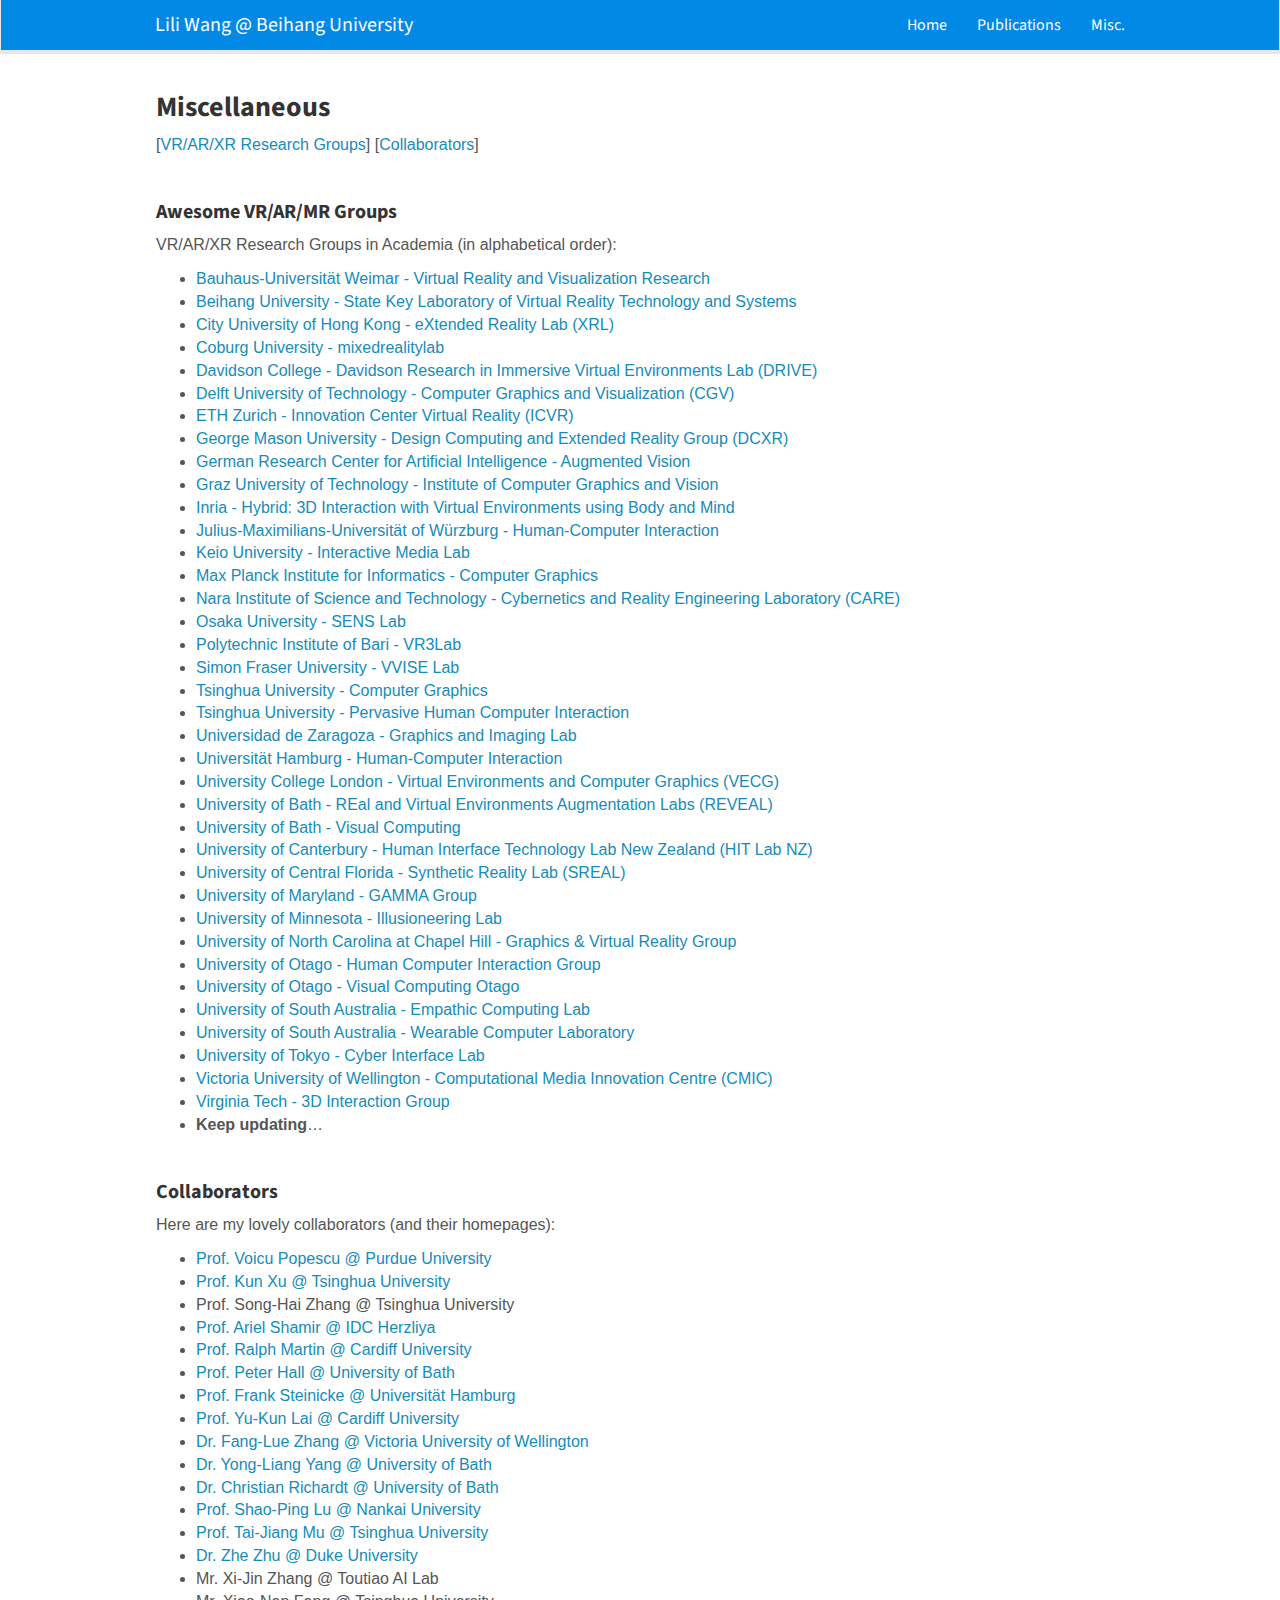
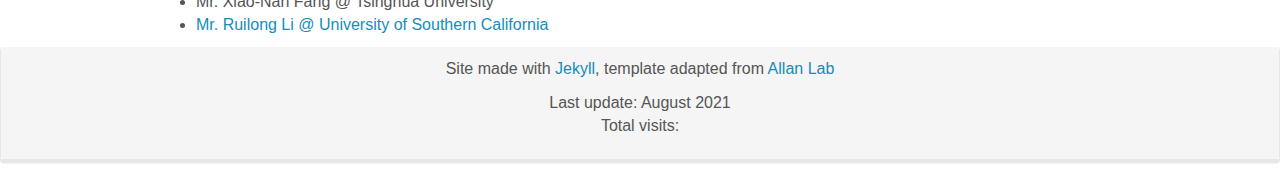
<file: misc/index.html>
<!DOCTYPE html>
<html>

  <head>
  <meta charset="utf-8">
  <meta http-equiv="X-UA-Compatible" content="IE=edge">
  <meta name="viewport" content="width=device-width, initial-scale=1">
  <title>Misc. | Lili Wang - Beihang University</title>
  <meta name="description" content="Misc. | Lili Wang">
  <link rel="stylesheet" href="/css/main.css">
  <link rel="canonical" href="/misc/">
<link rel="shortcut icon" type ="image/x-icon" href="/images/favicon.ico">
<!-- <script language="javascript" type="text/javascript"> 
// 以下方式直接跳转
window.location.href='http://shi.buaa.edu.cn/wangmiao/zh_CN/index.htm';
</script> -->
<script async src="//busuanzi.ibruce.info/busuanzi/2.3/busuanzi.pure.mini.js"></script>

<script>
  (function(i,s,o,g,r,a,m){i['GoogleAnalyticsObject']=r;i[r]=i[r]||function(){
  (i[r].q=i[r].q||[]).push(arguments)},i[r].l=1*new Date();a=s.createElement(o),
  m=s.getElementsByTagName(o)[0];a.async=1;a.src=g;m.parentNode.insertBefore(a,m)
  })(window,document,'script','https://www.google-analytics.com/analytics.js','ga');

  ga('create', 'UA-82472331-1', 'auto');
  ga('send', 'pageview');

</script>


</head>




  <body>

    <div class="navbar navbar-default navbar-fixed-top" role="navigation">
  <div class="container-fluid">
	<div class="navbar-header">
	  <button type="button" class="navbar-toggle collapsed" data-toggle="collapse" data-target="#navbar-collapse-1" aria-expanded="false">
		<span class="sr-only">Toggle navigation</span>
		<span class="icon-bar"></span>
		<span class="icon-bar"></span>
		<span class="icon-bar"></span>
	  </button>
	
    <a class="navbar-brand" href="/">Lili Wang @ Beihang University</a>
	</div>
	<div class="collapse navbar-collapse" id="navbar-collapse-1">
	  <ul class="nav navbar-nav navbar-right">
		<li><a href="/">Home</a></li>
		<!-- <li><a href="/team">Team</a></li> -->
		<!-- <li><a href="/vacancies">Vacancies</a></li> -->
		<li><a href="/publications">Publications</a></li>
		<!-- <li><a href="/people">People</a></li> -->
		<li><a href="/misc">Misc.</a></li>

		<!-- <li><a href="/pictures">(Pics)</a></li> -->
	  </ul>
	</div>
  </div>
</div>


    <div class="container-fluid">
      <div class="row">
        <div id="textid" class="col-sm-12">
  <div>
  <h3 style="font-family: 'aleSC', Helvetica Neue,Source Sans Pro,Arial"><b>Miscellaneous</b></h3>
</div>
<p>[<a href="#VRAR">VR/AR/XR Research Groups</a>] [<a href="#Collaborators">Collaborators</a>]</p>

<p><br /></p>

<div>
  <h4 style="font-family: 'aleSC', Helvetica Neue,Source Sans Pro,Arial" id="VRAR"><b>Awesome VR/AR/MR Groups</b></h4>
</div>

<p>VR/AR/XR Research Groups in Academia (in alphabetical order):</p>

<ul>
  <li><a href="https://www.uni-weimar.de/de/medien/professuren/medieninformatik/vr/">Bauhaus-Universität Weimar - Virtual Reality and Visualization Research</a></li>
  <li><a href="http://vrlab.buaa.edu.cn">Beihang University - State Key Laboratory of Virtual Reality Technology and Systems</a></li>
  <li><a href="https://xr-lab.org">City University of Hong Kong - eXtended Reality Lab (XRL)</a></li>
  <li><a href="https://www.mixedrealitylab.de/index-en.html">Coburg University - mixedrealitylab</a></li>
  <li><a href="https://tabithapeck.com/research/">Davidson College - Davidson Research in Immersive Virtual Environments Lab (DRIVE)</a></li>
  <li><a href="http://graphics.tudelft.nl">Delft University of Technology - Computer Graphics and Visualization (CGV)</a></li>
  <li><a href="https://www.icvr.ethz.ch/research/index_EN">ETH Zurich - Innovation Center Virtual Reality (ICVR)</a></li>
  <li><a href="https://craigyuyu.github.io/home/">George Mason University - Design Computing and Extended Reality Group (DCXR)</a></li>
  <li><a href="https://av.dfki.de/">German Research Center for Artificial Intelligence - Augmented Vision</a></li>
  <li><a href="https://www.tugraz.at/institutes/icg/home/">Graz University of Technology - Institute of Computer Graphics and Vision</a></li>
  <li><a href="https://team.inria.fr/hybrid/">Inria - Hybrid: 3D Interaction with Virtual Environments using Body and Mind</a></li>
  <li><a href="http://hci.uni-wuerzburg.de/">Julius-Maximilians-Universität of Würzburg - Human-Computer Interaction</a></li>
  <li><a href="https://im-lab.net/people/">Keio University - Interactive Media Lab</a></li>
  <li><a href="https://www.mpi-inf.mpg.de/departments/computer-graphics/">Max Planck Institute for Informatics - Computer Graphics</a></li>
  <li><a href="https://carelab.info/en/">Nara Institute of Science and Technology - Cybernetics and Reality Engineering Laboratory (CARE)</a></li>
  <li><a href="https://www.sens.sys.es.osaka-u.ac.jp/">Osaka University - SENS Lab</a></li>
  <li><a href="https://www.dimeg.poliba.it/vr3lab/index.php/en/">Polytechnic Institute of Bari - VR3Lab</a></li>
  <li><a href="https://vvise.iat.sfu.ca/">Simon Fraser University - VVISE Lab</a></li>
  <li><a href="http://cg.cs.tsinghua.edu.cn">Tsinghua University - Computer Graphics</a></li>
  <li><a href="http://pi.cs.tsinghua.edu.cn">Tsinghua University - Pervasive Human Computer Interaction</a></li>
  <li><a href="http://graphics.unizar.es/index.html">Universidad de Zaragoza - Graphics and Imaging Lab</a></li>
  <li><a href="https://www.inf.uni-hamburg.de/en/inst/ab/hci/people.html">Universität Hamburg - Human-Computer Interaction</a></li>
  <li><a href="http://vecg.cs.ucl.ac.uk/">University College London - Virtual Environments and Computer Graphics (VECG)</a></li>
  <li><a href="https://www.bath.ac.uk/research-centres/real-and-virtual-environments-augmentation-labs-reveal/">University of Bath - REal and Virtual Environments Augmentation Labs (REVEAL)</a></li>
  <li><a href="https://www.bath.ac.uk/projects/visual-computing/">University of Bath - Visual Computing</a></li>
  <li><a href="https://www.hitlabnz.org/">University of Canterbury - Human Interface Technology Lab New Zealand (HIT Lab NZ)</a></li>
  <li><a href="https://sreal.ucf.edu/">University of Central Florida - Synthetic Reality Lab (SREAL)</a></li>
  <li><a href="https://gamma.umd.edu/">University of Maryland - GAMMA Group</a></li>
  <li><a href="https://illusioneering.cs.umn.edu/">University of Minnesota - Illusioneering Lab</a></li>
  <li><a href="http://telepresence.web.unc.edu/">University of North Carolina at Chapel Hill - Graphics &amp; Virtual Reality Group</a></li>
  <li><a href="http://www.hci.otago.ac.nz/">University of Otago - Human Computer Interaction Group</a></li>
  <li><a href="https://visualcomputing.otago.ac.nz/team.html">University of Otago - Visual Computing Otago</a></li>
  <li><a href="http://empathiccomputing.org/">University of South Australia - Empathic Computing Lab</a></li>
  <li><a href="https://wearables.unisa.edu.au/publications.html">University of South Australia - Wearable Computer Laboratory</a></li>
  <li><a href="http://www.cyber.t.u-tokyo.ac.jp/">University of Tokyo - Cyber Interface Lab</a></li>
  <li><a href="https://www.wgtn.ac.nz/cmic">Victoria University of Wellington - Computational Media Innovation Centre (CMIC)</a></li>
  <li><a href="https://research.cs.vt.edu/3di/">Virginia Tech - 3D Interaction Group</a></li>
  <li><strong>Keep updating</strong>…</li>
</ul>

<p><br /></p>

<div>
  <h4 style="font-family: 'aleSC', Helvetica Neue,Source Sans Pro,Arial" id="Collaborators"><b>Collaborators</b></h4>
</div>

<p>Here are my lovely collaborators (and their homepages):</p>

<ul>
  <li><a href="https://www.cs.purdue.edu/homes/popescu/">Prof. Voicu Popescu @ Purdue University</a></li>
  <li><a href="http://cg.cs.tsinghua.edu.cn/people/~kun">Prof. Kun Xu @ Tsinghua University</a></li>
  <li>Prof. Song-Hai Zhang @ Tsinghua University</li>
  <li><a href="http://www.faculty.idc.ac.il/arik/site/index.asp">Prof. Ariel Shamir @ IDC Herzliya</a></li>
  <li><a href="https://www.cardiff.ac.uk/people/view/118143-martin-ralph">Prof. Ralph Martin @ Cardiff University</a></li>
  <li><a href="http://www.cs.bath.ac.uk/~pmh/start/home.html">Prof. Peter Hall @ University of Bath</a></li>
  <li><a href="https://www.inf.uni-hamburg.de/en/inst/ab/hci/people/steinicke.html">Prof. Frank Steinicke @ Universität Hamburg</a></li>
  <li><a href="https://users.cs.cf.ac.uk/Yukun.Lai/">Prof. Yu-Kun Lai @ Cardiff University</a></li>
  <li><a href="https://people.wgtn.ac.nz/fanglue.zhang">Dr. Fang-Lue Zhang @ Victoria University of Wellington</a></li>
  <li><a href="http://www.yongliangyang.net/">Dr. Yong-Liang Yang @ University of Bath</a></li>
  <li><a href="http://richardt.name/">Dr. Christian Richardt @ University of Bath</a></li>
  <li><a href="http://www.shaopinglu.net/">Prof. Shao-Ping Lu @ Nankai University</a></li>
  <li><a href="http://cg.cs.tsinghua.edu.cn/people/~mtj">Prof. Tai-Jiang Mu @ Tsinghua University</a></li>
  <li><a href="https://sites.duke.edu/zzhu/">Dr. Zhe Zhu @ Duke University</a></li>
  <li>Mr. Xi-Jin Zhang @ Toutiao AI Lab</li>
  <li>Mr. Xiao-Nan Fang @ Tsinghua University</li>
  <li><a href="http://www.liruilong.cn/">Mr. Ruilong Li @ University of Southern California</a></li>
</ul>

<!-- <div><h4 style="font-family: Helvetica Neue,Source Sans Pro,Arial"><b>Courses</b></h4></div>

**Course Taught @ Tsinghua University**

* TA, Fundamental of Computer Graphics (Spring 2013)

<br/>

<h4 style="font-family: Helvetica Neue,Source Sans Pro,Arial"><b>Students</b></h4>

<p style="color:red;"> <i>I am always looking for passionate undergraduate interns to work with me. </i></p>

*I am always looking for passionate undergraduate interns to work with me.* -->

<!-- **Current students**

* Guo-Ye Yang, undergraduate intern, Tsinghua University, started 2015 (with Shi-Min Hu)
* Guo-Wei Yang, undergraduate intern, Tsinghua University, started 2016 (with Shi-Min Hu)
* Run-Ze Liang, undergraduate intern, Tsinghua University, started 2018 (with Shi-Min Hu)

**Alumni**

* Jun-Bang Liang, undergraduate intern, Tsinghua University, 2014-2015. Currently a PhD candidate at UNC-CH, United States.
* Jin-Kun Lin, undergraduate intern, Tsinghua University, 2016-2017. 
* Yu Fang, undergraduate intern, Tsinghua University, 2017. Currently a PhD candidate at University of Pennsylvania, United States.
* Shu-Yang Zhang, undergraduate intern, University of Michigan, United States, summer 2018.  -->

<!-- Our overarching goal is to explore and understand new quantum states of electronic matter on the atomic scale. To do so, we use and develop novel spectroscopic-imaging scanning tunneling microscopy (SI-STM) tools to visualize the relevant quantum mechanical degrees of freedom.

Questions of interest include: (i), How does the Mott state collapse upon doping and how is this related to the complex phase diagram of high-temperature superconductors? (ii), What is the strange metal phase seen in correlated electron systems? Is this an exotic long-range entangled state? What is the mechanism of dissipation in that state? (iii), Why is the transition temperature in high-temperature superconductors so high? 
 
![](/images/respic/layers_real.jpg){: style="width: 300px; float: right; border: 10px"}

Currently, our instrument of choice  is SI-STM.  State-of-the-art SI-STM measures an array of tunneling spectra on a given sample, registered to the atomic sites with picometer precision. Each is proportional to the local density of states at a given location. Ideally, the recorded spectra are so tightly packed that the measurement yields a three-dimensional mapping of the local density of states as a function of locations and energy. This is shown on the image on the right-hand side (10x10 nm2), and its Fourier transform, below.

The quantum materials which we will investigate encapsulate some of the great unsolved mysteries of physics. They include high-temperature superconductors, quantum-critical compounds, graphene, and topological electronic matter that can be used for error-resistant quantum computing.

![](/images/respic/layers_fft.jpg){: style="width: 300px; float: left; border: 10px"}

A main goal is to use modern technology to build the new instrumentation needed to understand these quantum materials. I learned my trade in [Seamus Davis’ SI-STM lab](http://davisgroup.lassp.cornell.edu/) and with [Felix Baumberger](http://dpmc.unige.ch/gr_baumberger/index.html), and later moved as an [ETH fellow](http://www.ethfellows.ethz.ch/) to [Andreas Wallraff’s qudev lab](http://www.qudev.ethz.ch/) where we investigated coupled cavity arrays in circuit QED. This allowed me to learn new techniques such as high frequency measurements, low temperature noise-free amplification, and quantum-limited measurements. The goal is to combine these with SI-STM.

This will enable the instrumental capabilities to visualize the different quantum mechanical degrees of freedom needed to understand next-generation quantum materials. STM will be the main method, but we use different spectroscopic-imaging techniques to visualize not only the topography, but also the density of states, spins, and other degrees of freedom hidden below the surface.
 -->

</div>

      </div>
    </div>

    <div id="footer" class="panel">
  <div class="panel-footer">
	<div class="container-fluid">
	  <div class="row">
		<div class="col-sm-12">
		<div p style="text-align:center;">
		  <!-- Copyright &copy Lili Wang 2022 -->

		  <p>Site made with <a href="https://jekyllrb.com">Jekyll</a>, template adapted from <a href="http://www.allanlab.org/aboutwebsite.html">Allan Lab</a></p>

		  Last update: August 2021


		  <p><span id="busuanzi_container_site_uv">Total visits: <span id="busuanzi_value_site_uv"></span></span></p>
        </div>		  
           
		</div>
		<!-- <div class="col-sm-4">
		  Funding:<br />
		  - <a href="http://www.nwo.nl/en/research-and-results/programmes/Talent+Scheme">Vidi </a> and <a href='https://www.fom.nl/en/news/press-releases/2016/11/18/28634/'>Projectruimte</a> grants from <a href="http://www.nwo.nl">NWO</a> <br />
		  - <a href="https://www.universiteitleiden.nl/en/research/research-projects/science/frontiers-of-nanoscience-nanofront">Frontier of Nanosciences</a>, a gravity program from <a href="http://www.nwo.nl">NWO</a>
          - <a href='https://www.universiteitleiden.nl/en/news/2017/08/two-erc-grants-for-leiden-physics'>ERC starting grant</a>
		</div> -->
<!-- 		<div class="col-sm-8">
		  Contact:<br />
		  Room 3-524, FIT Building<br />
		  Tsinghua University<br />
		  Beijing, 100084<br />
		  China <br />

		</div> -->
	  </div>
	</div>
  </div>
</div>

<script src="https://ajax.googleapis.com/ajax/libs/jquery/1.11.3/jquery.min.js"></script>
<script src="/js/bootstrap.min.js"></script>


  </body>

</html>
</file>
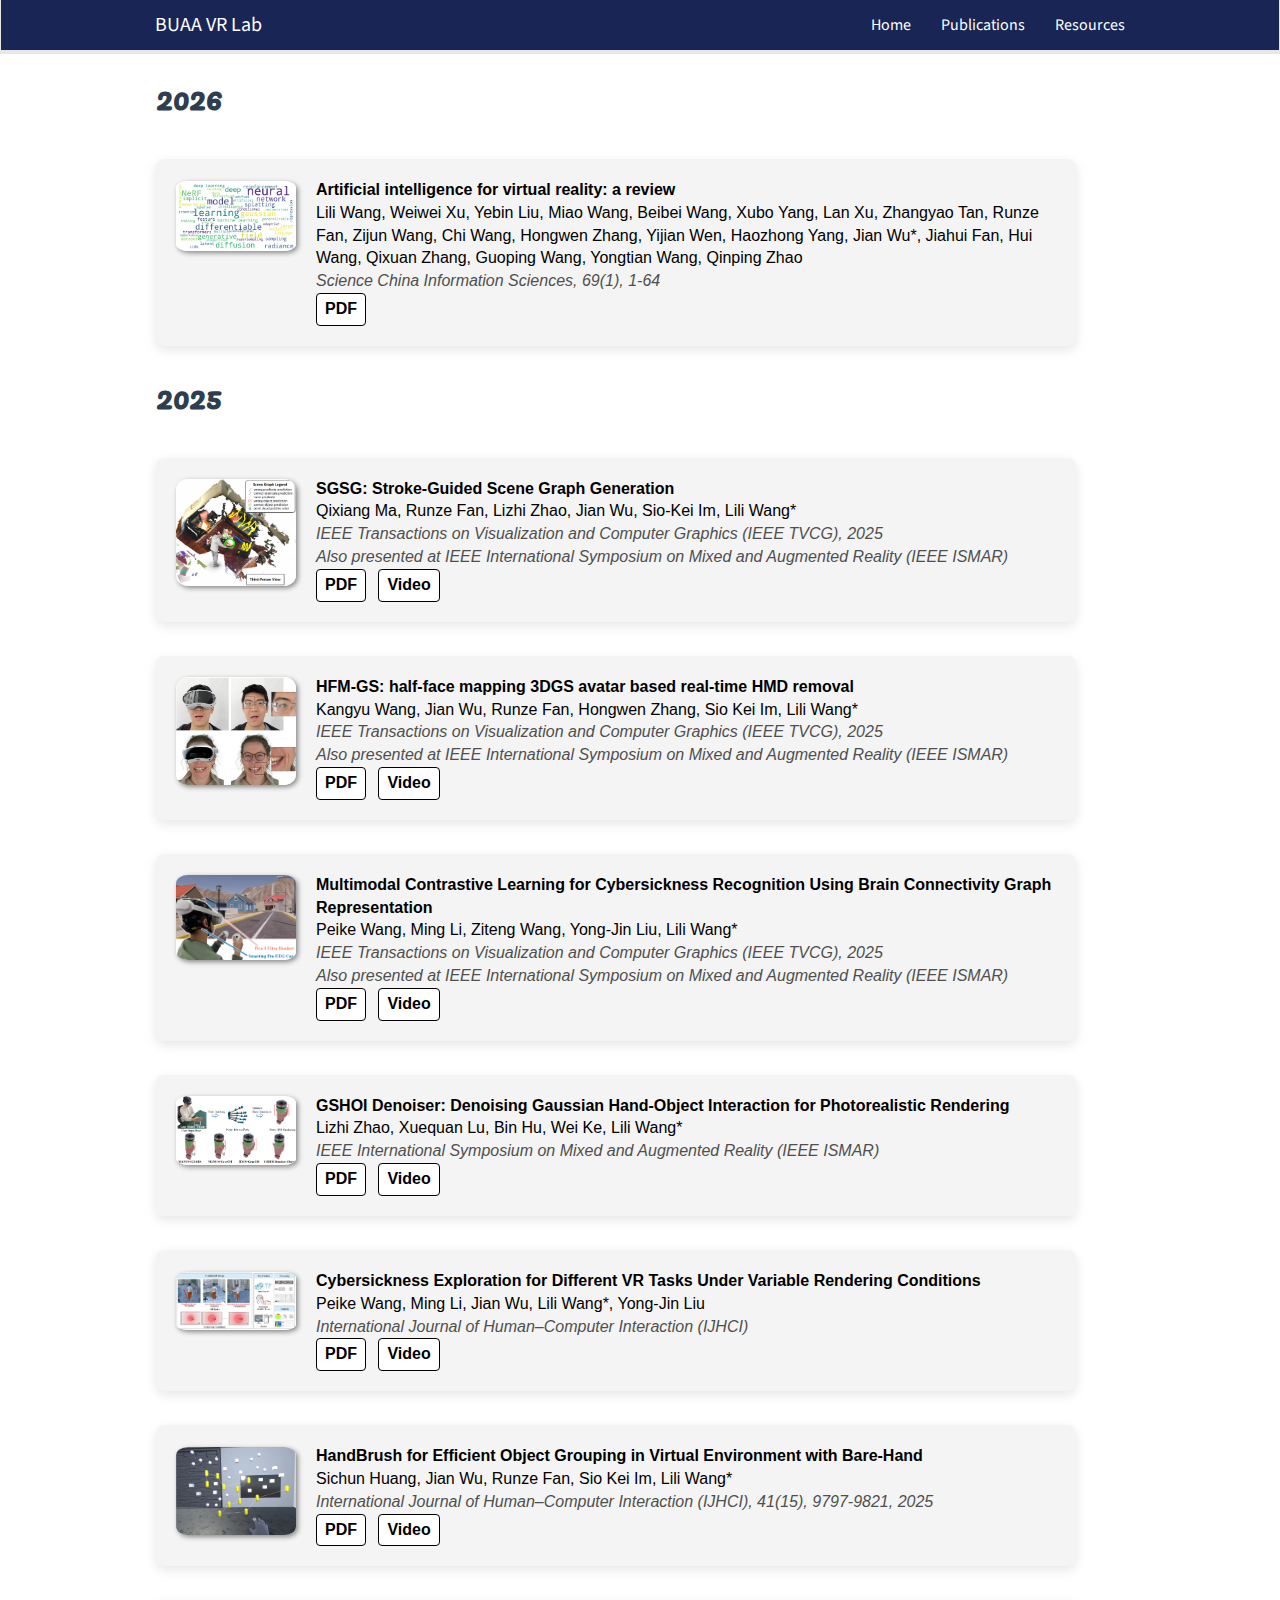
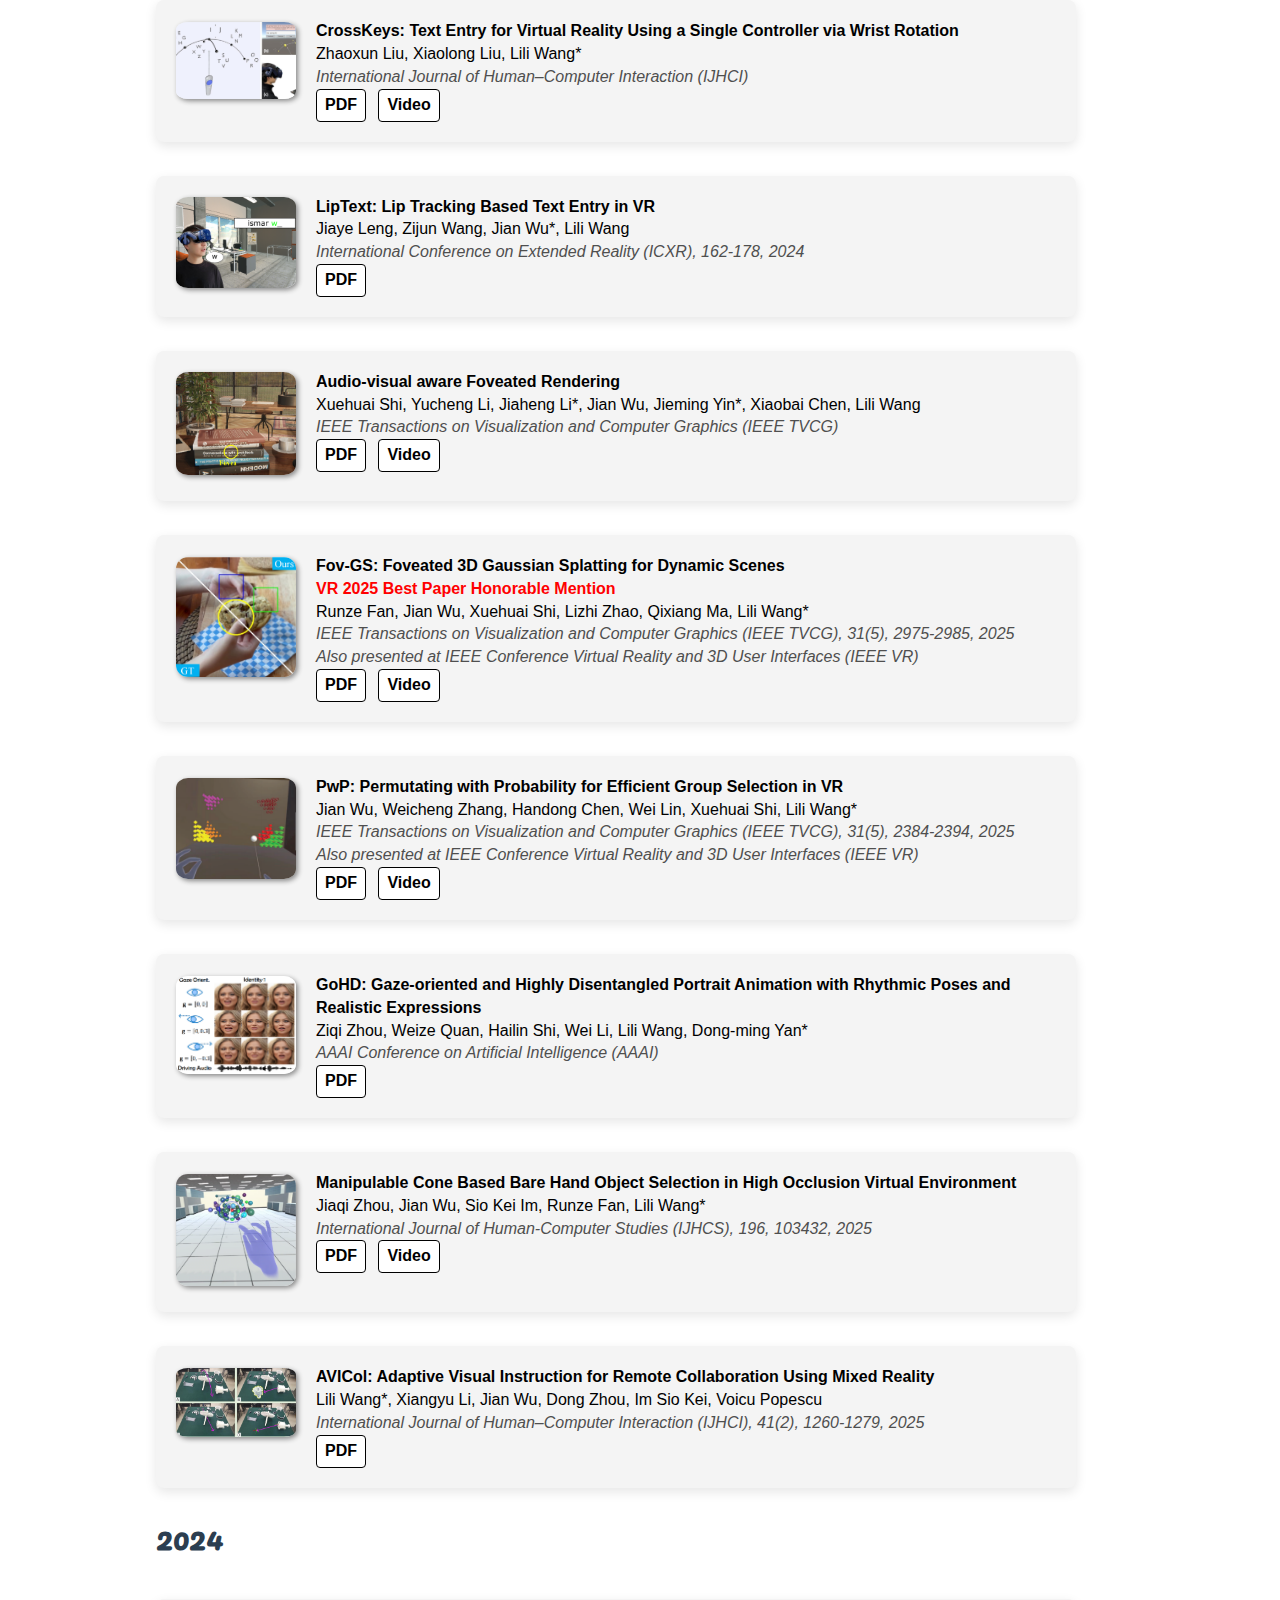
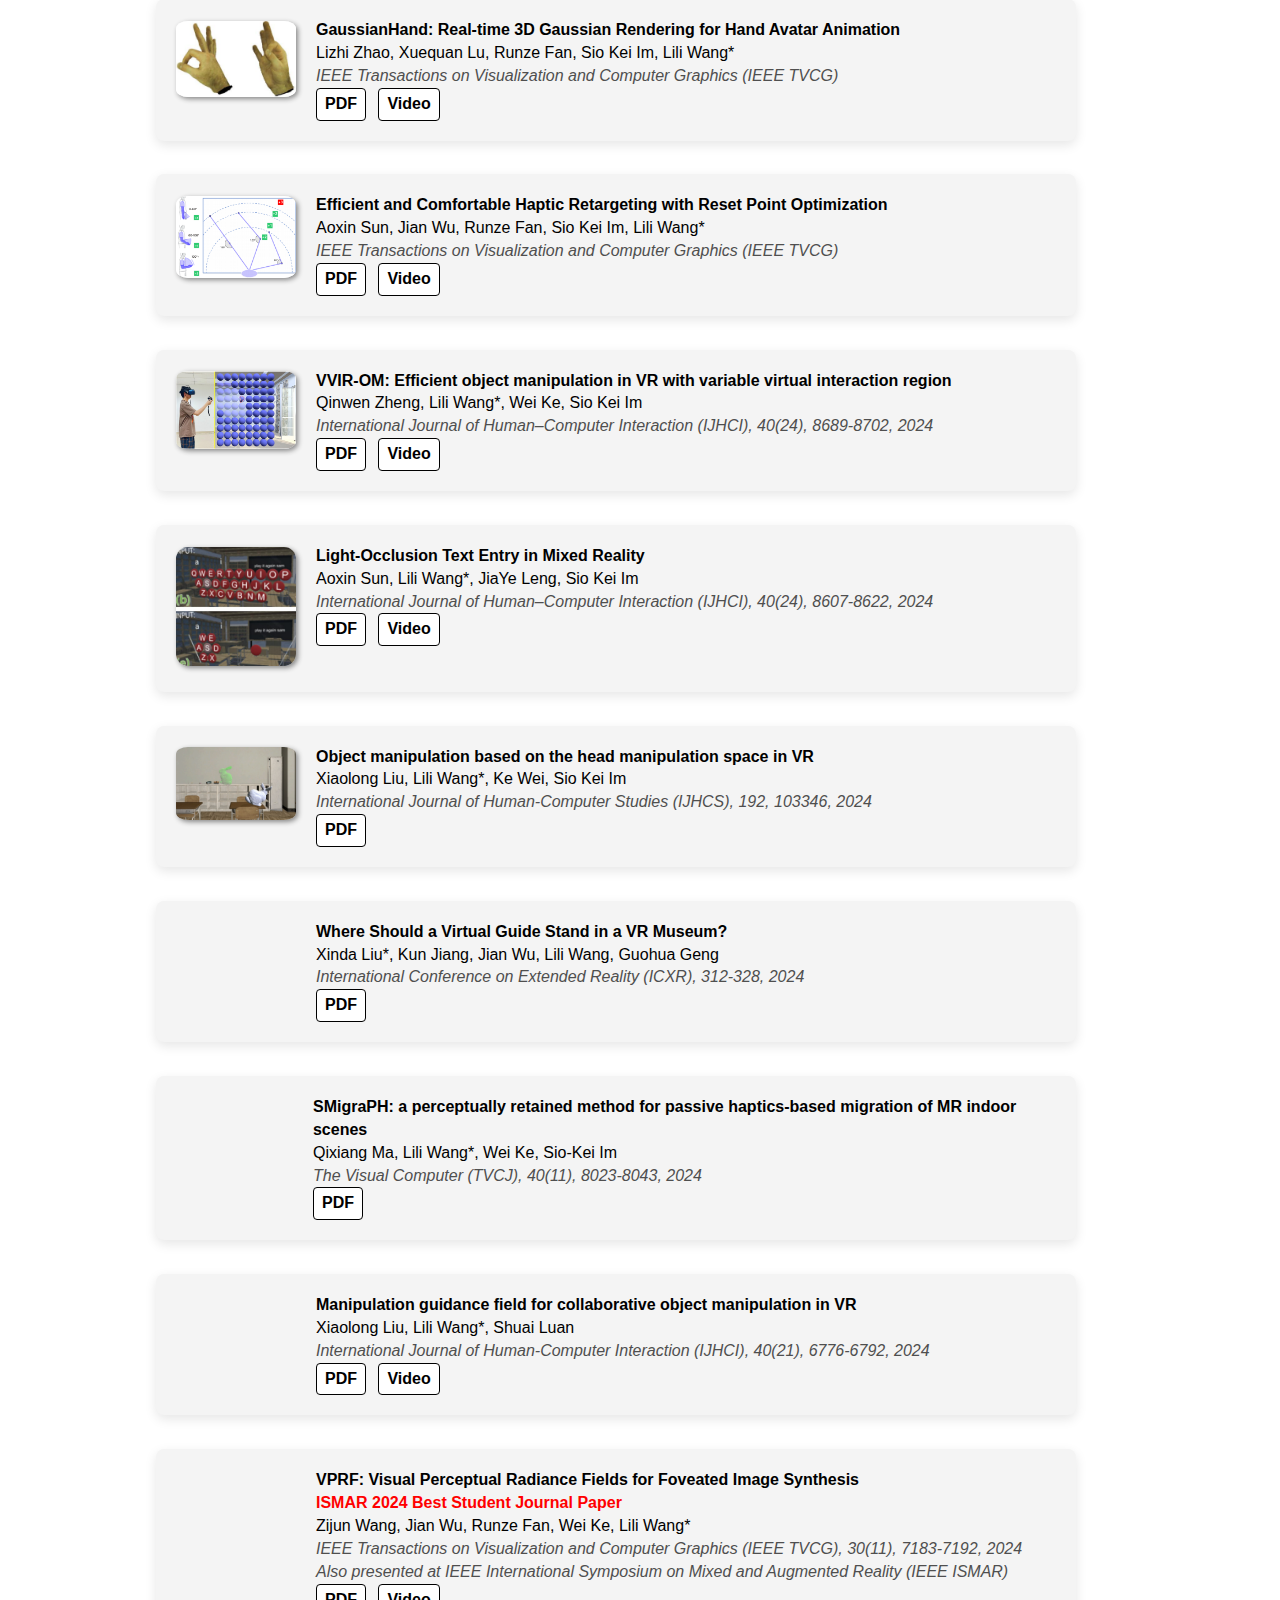
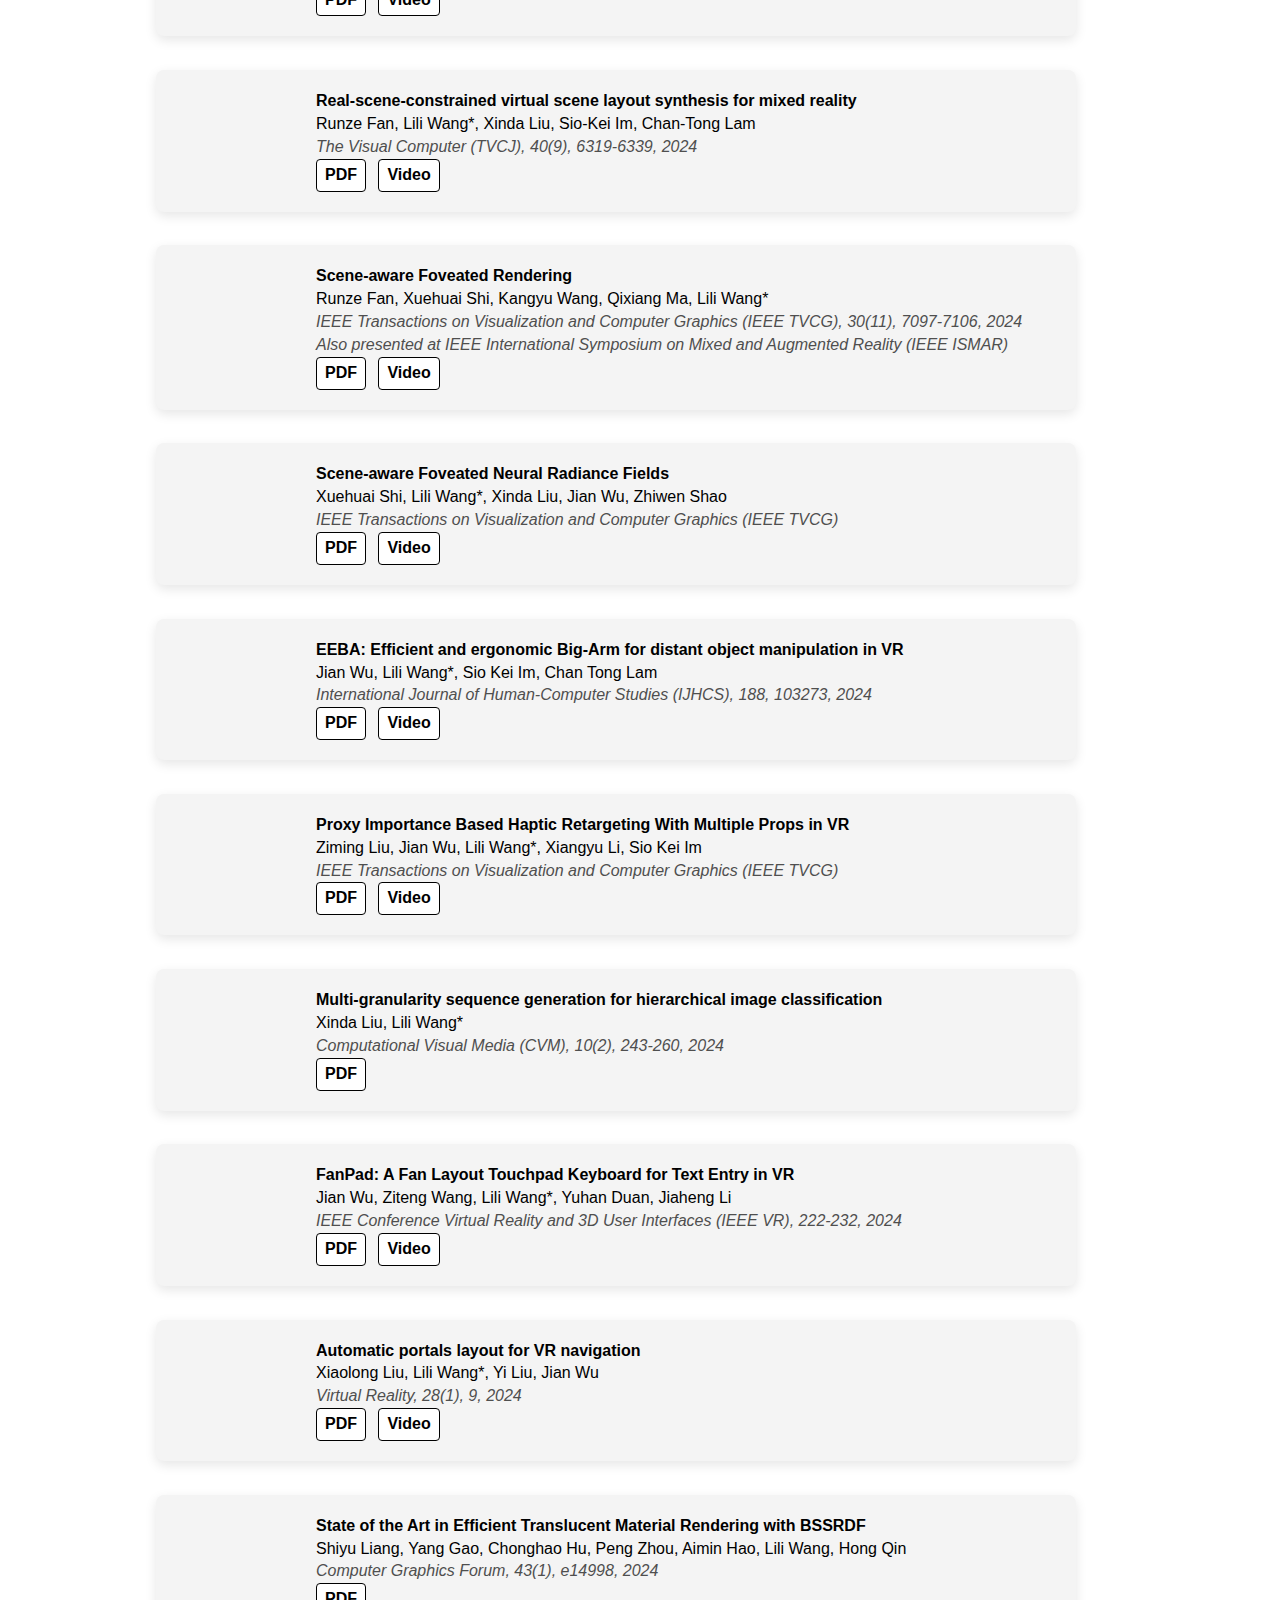
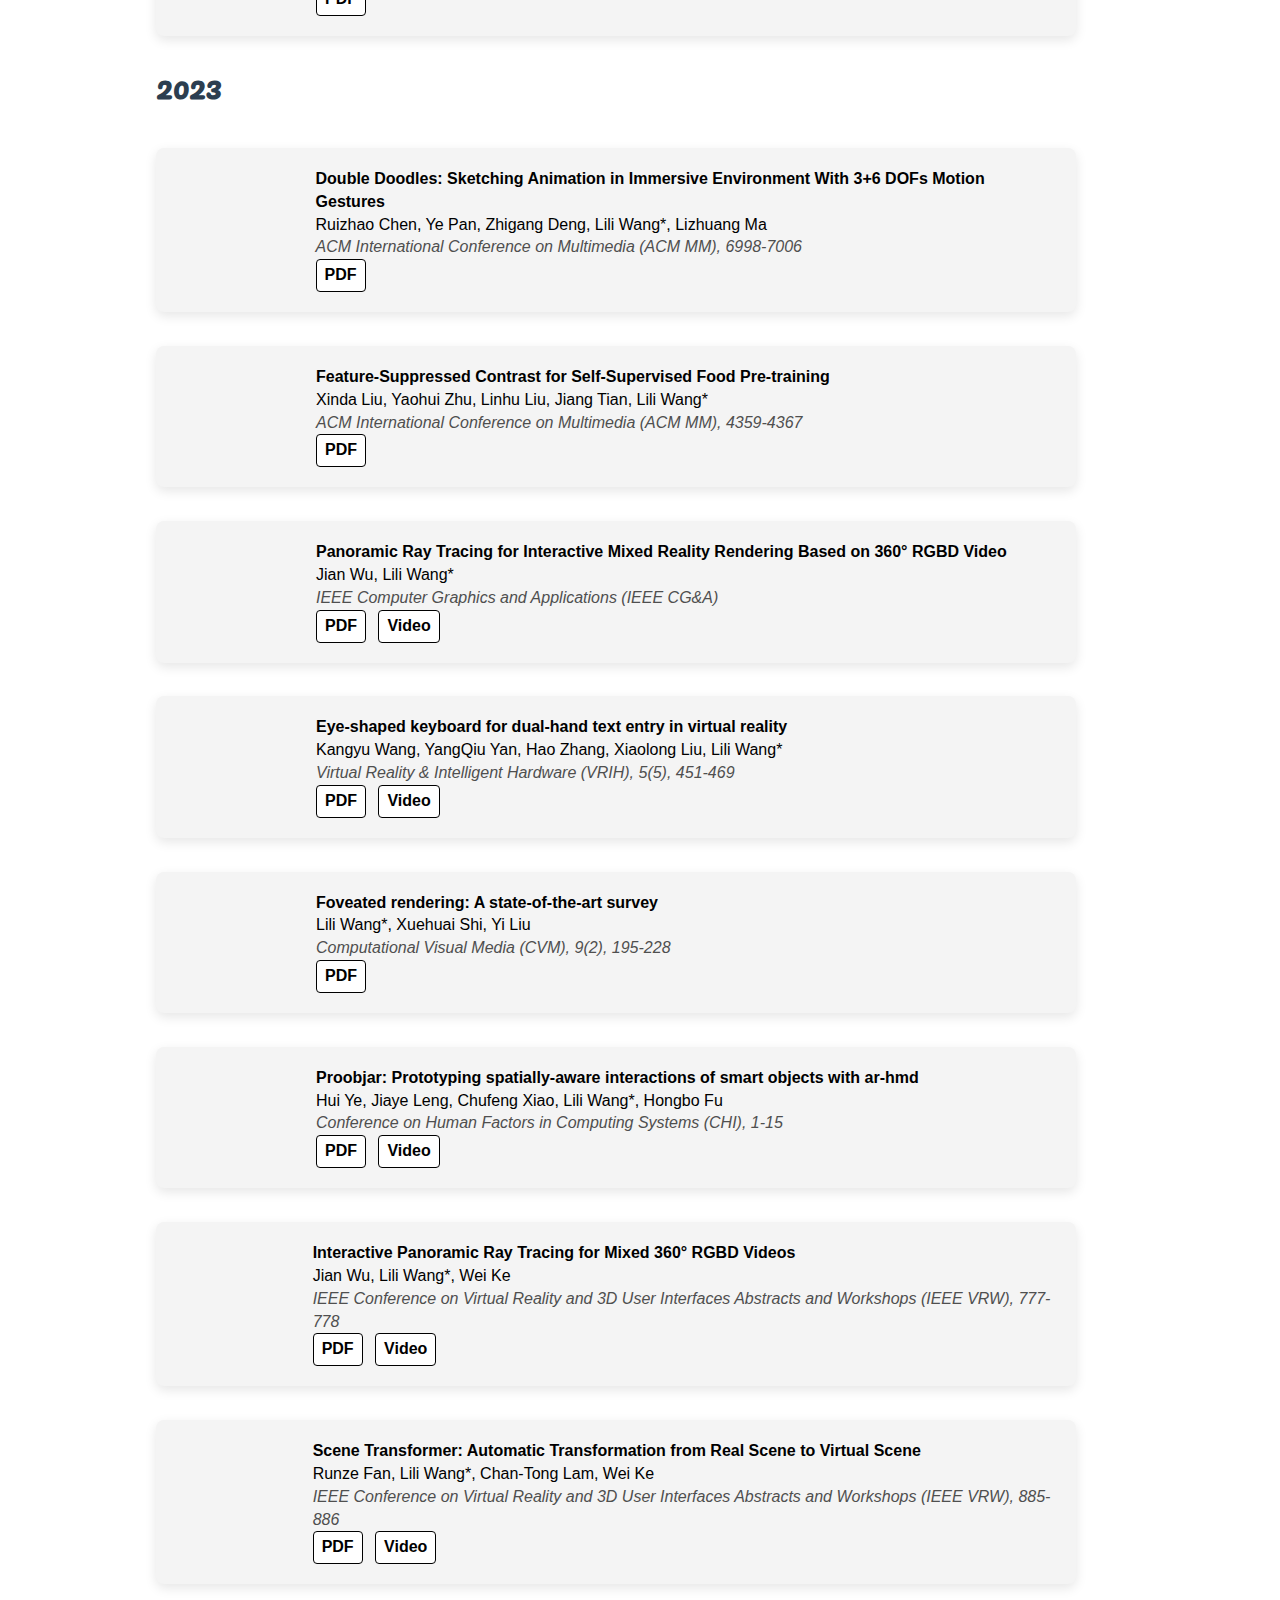
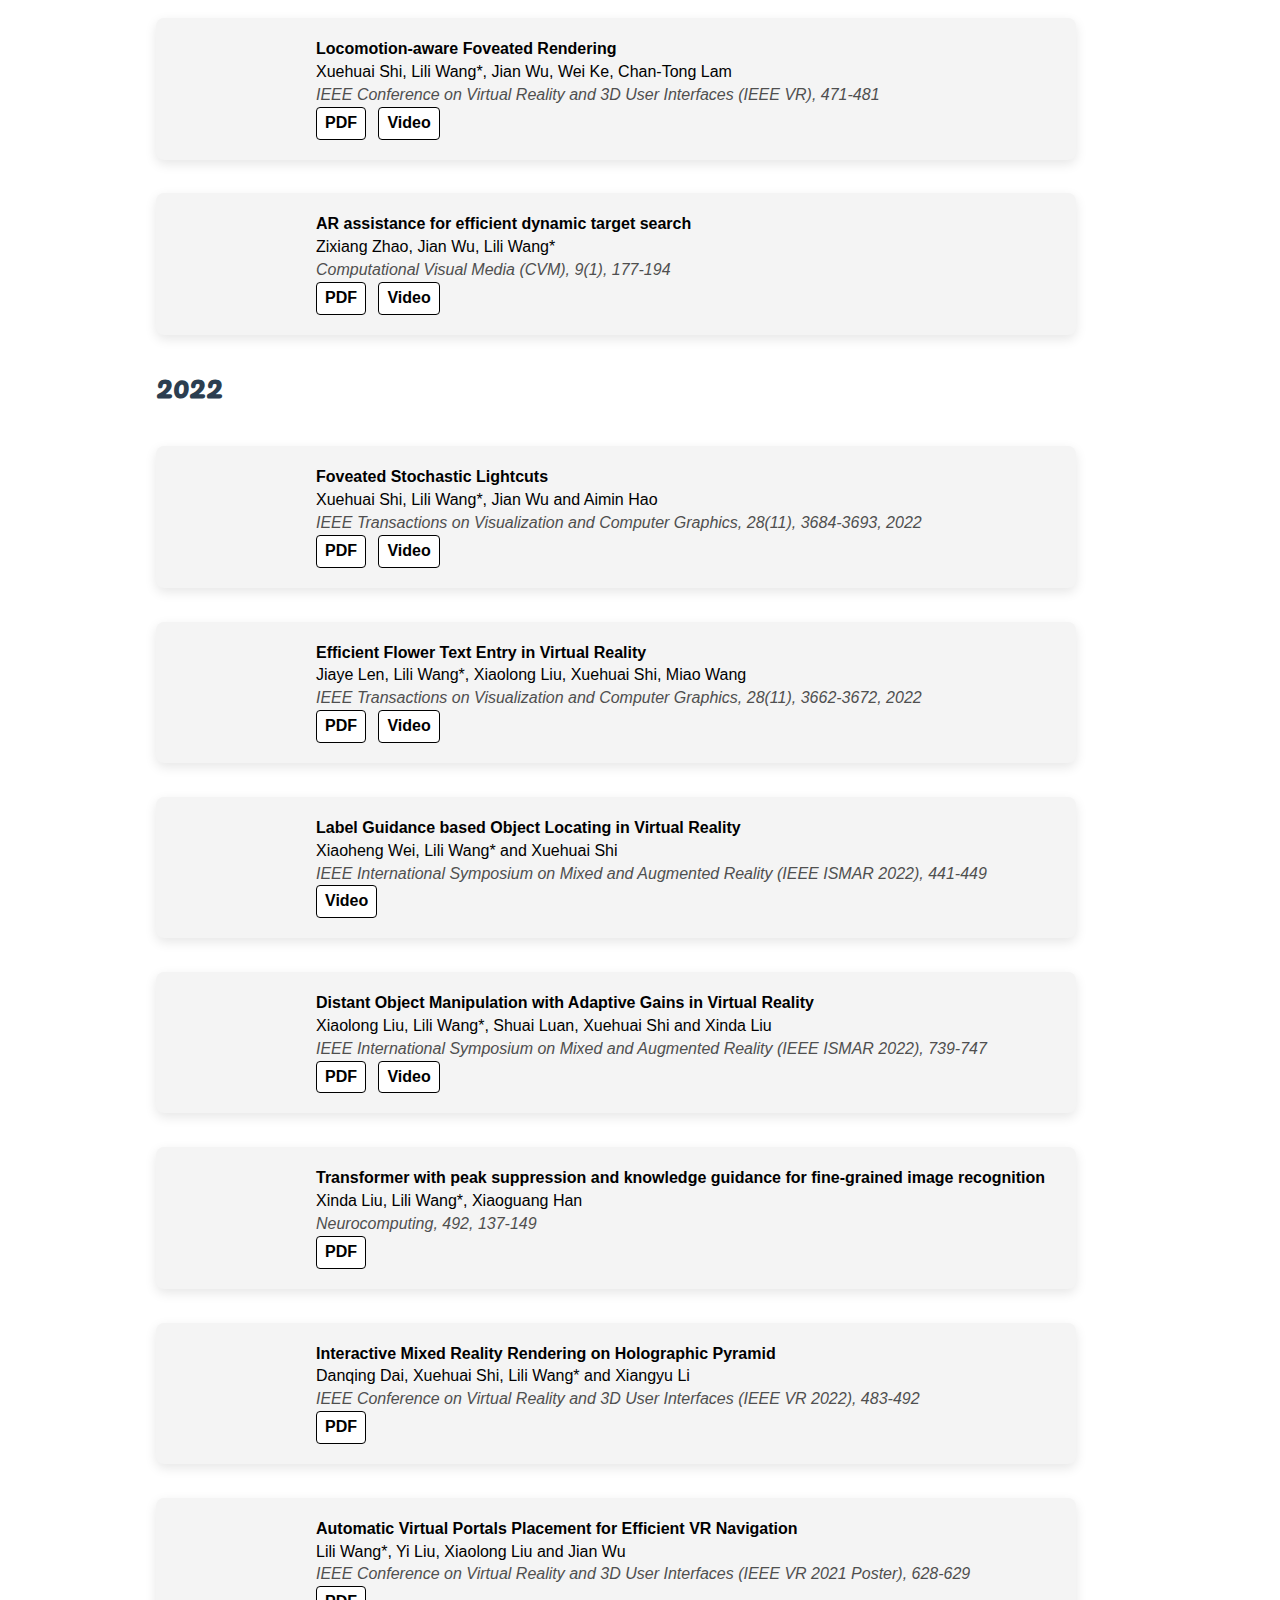
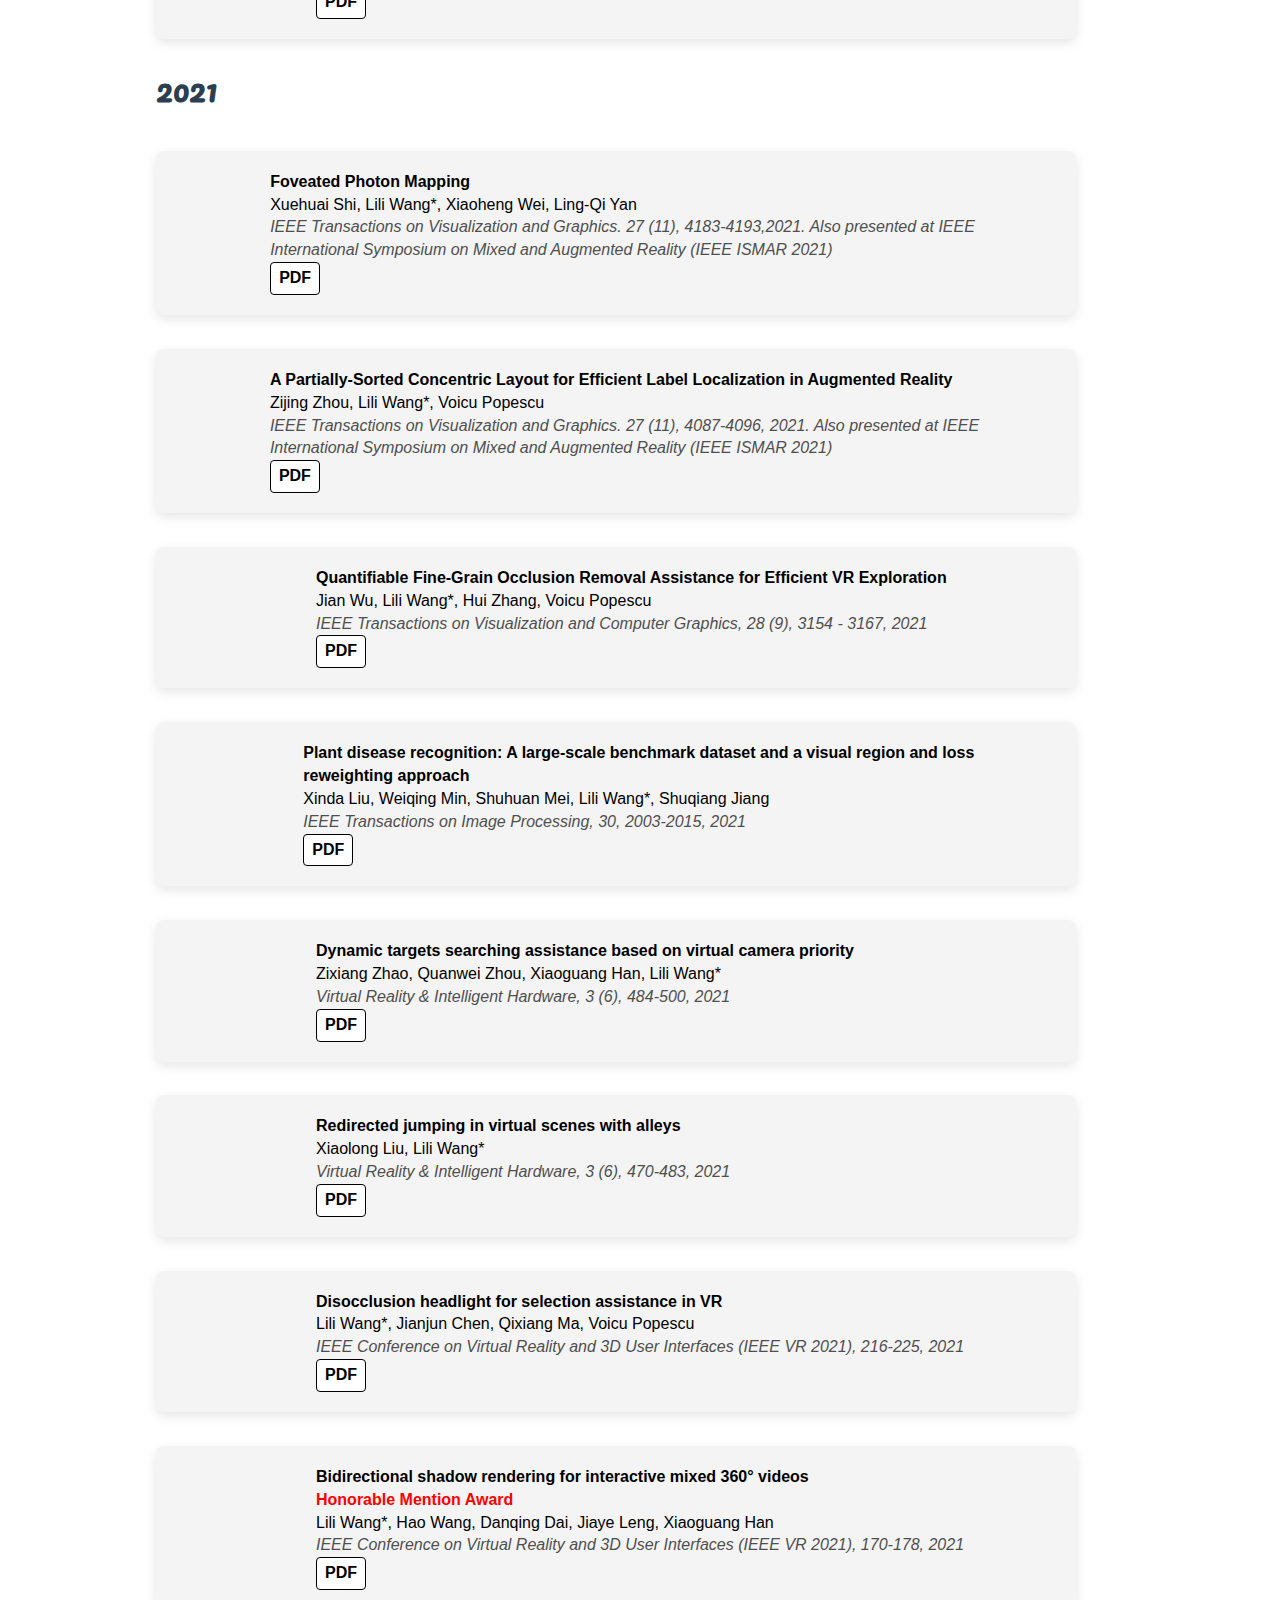
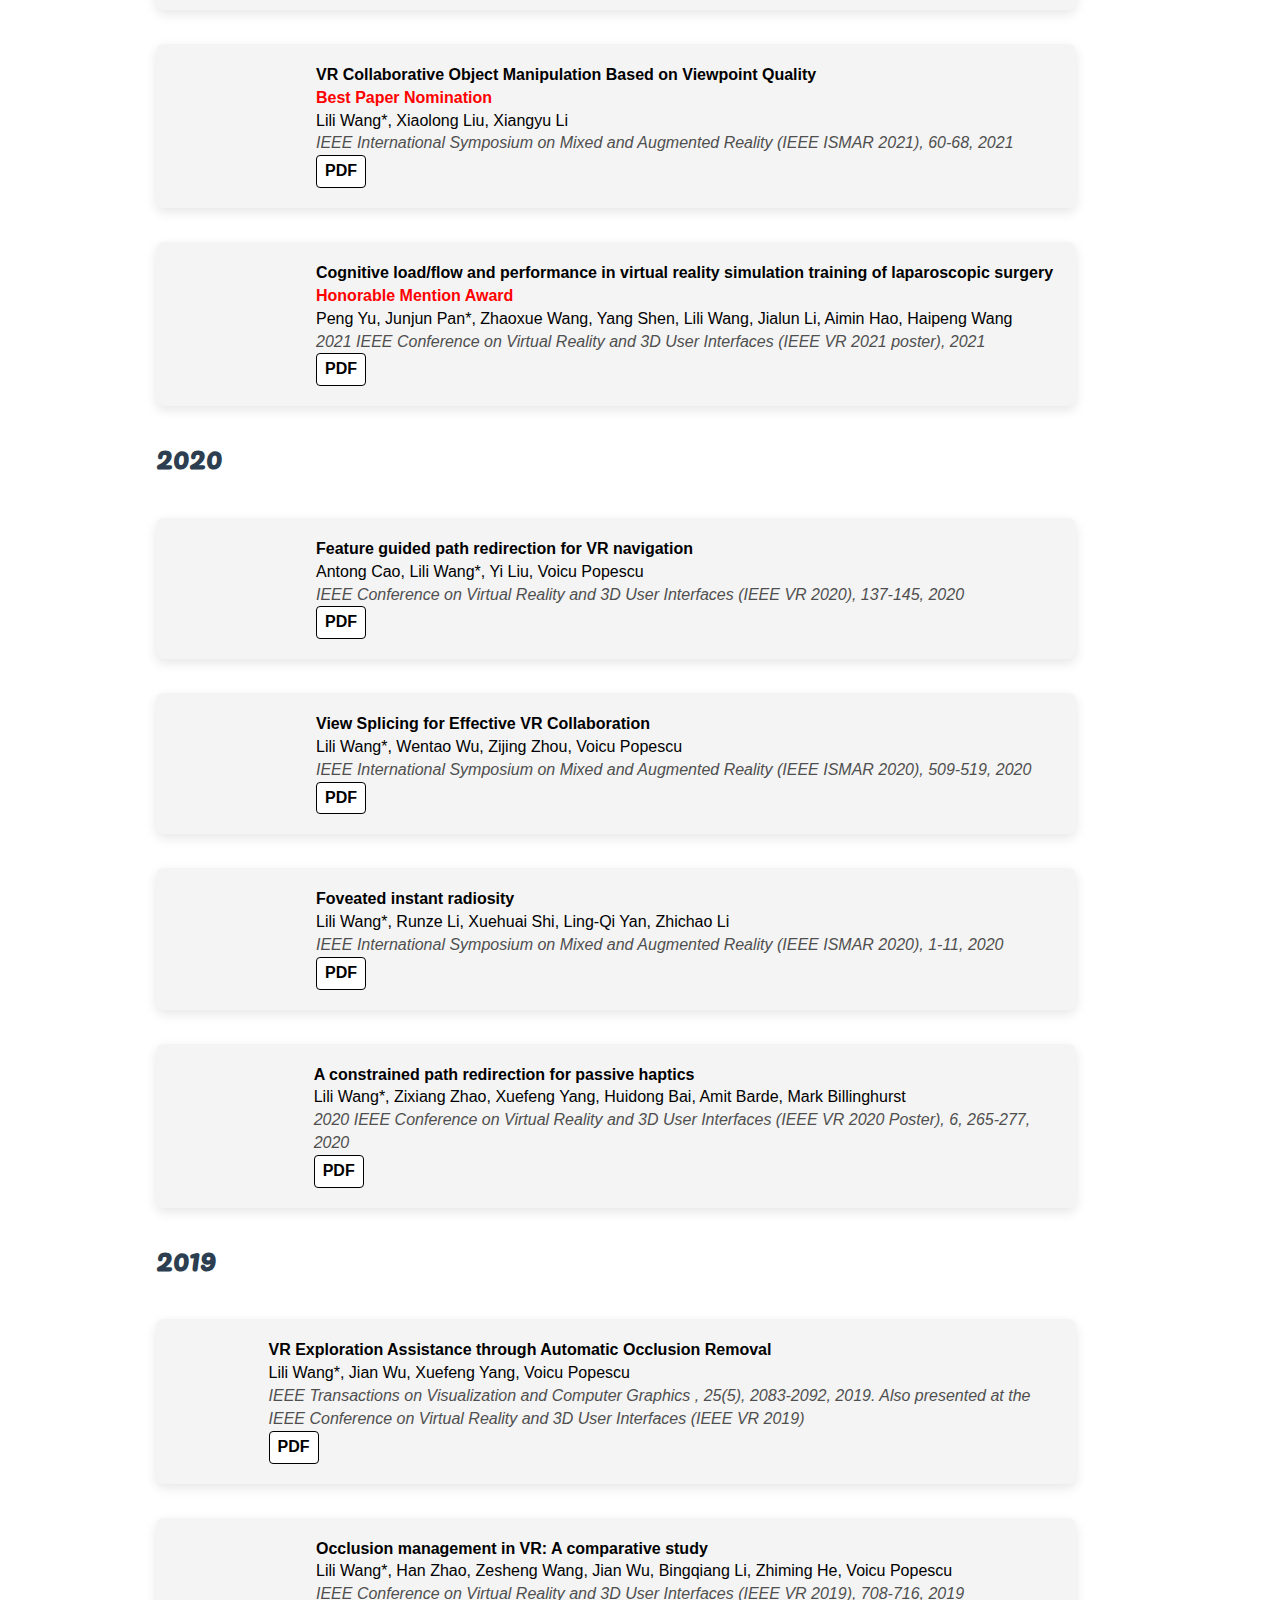
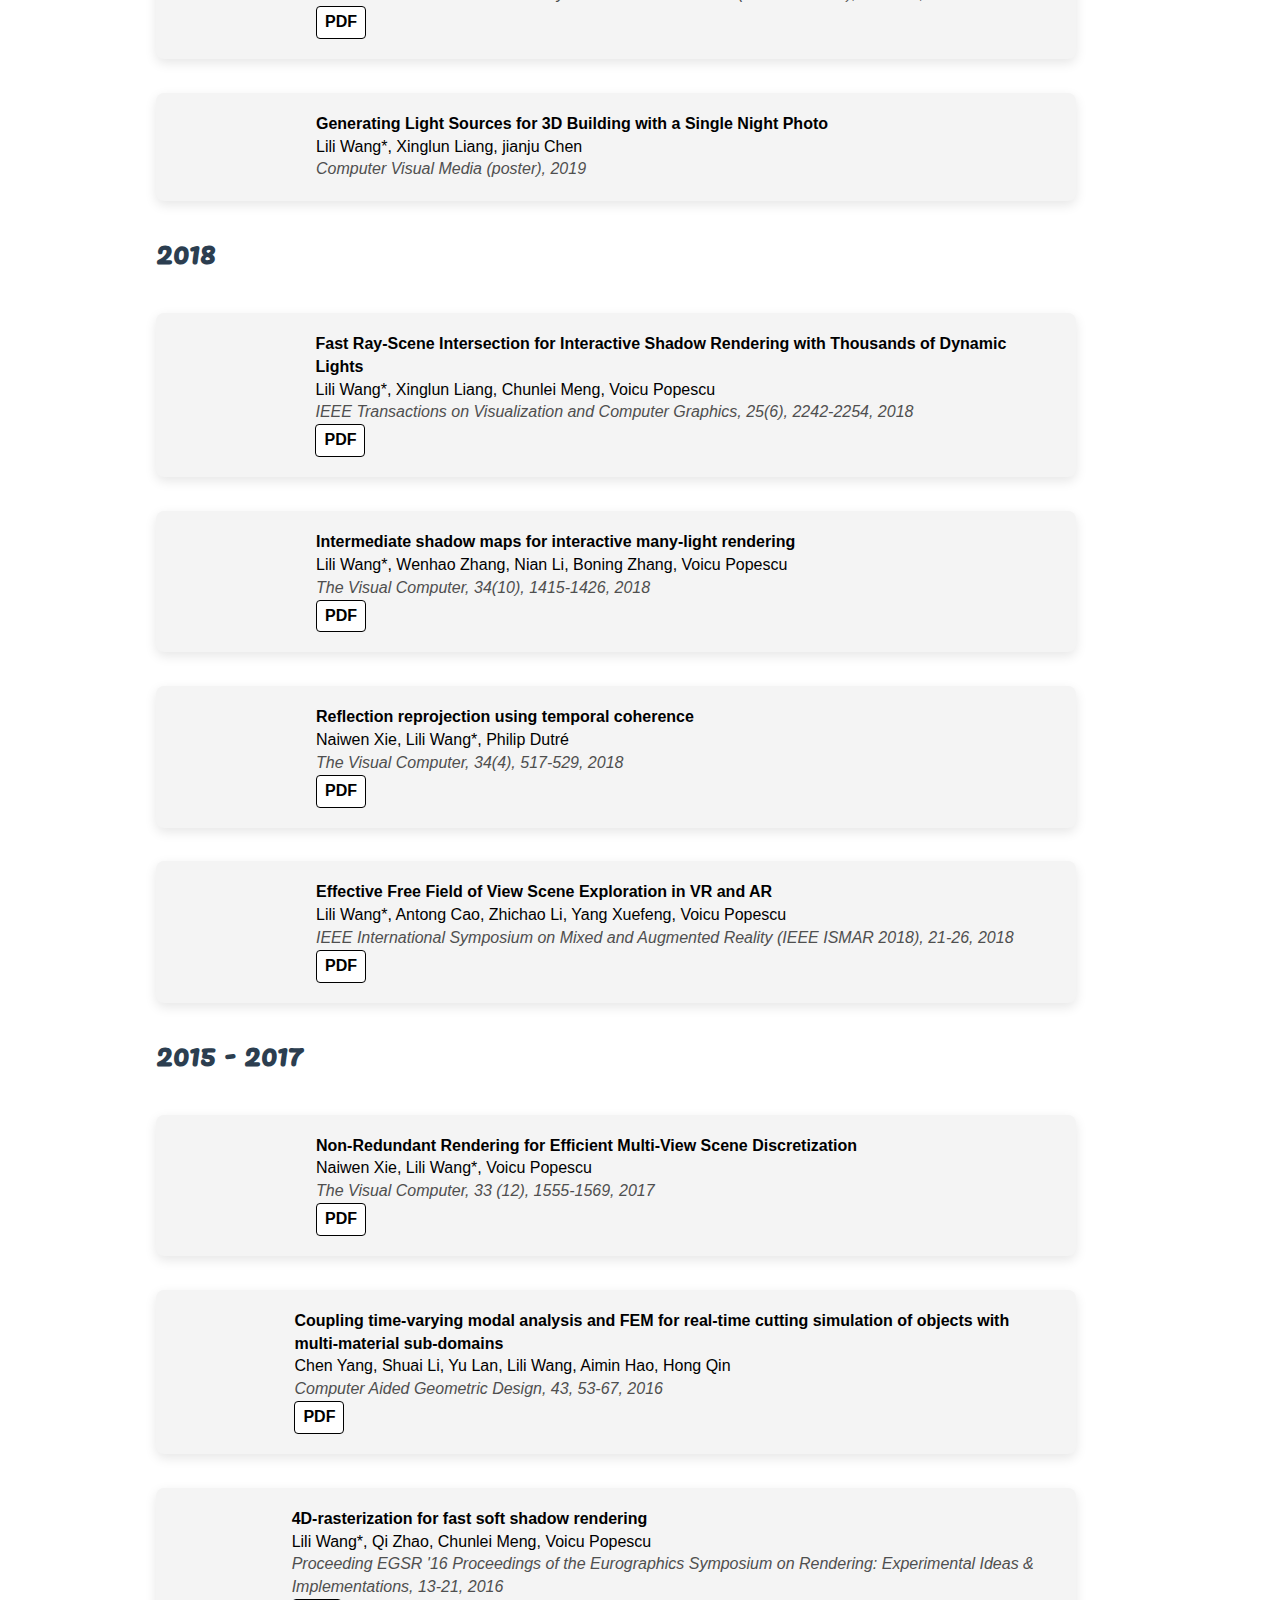
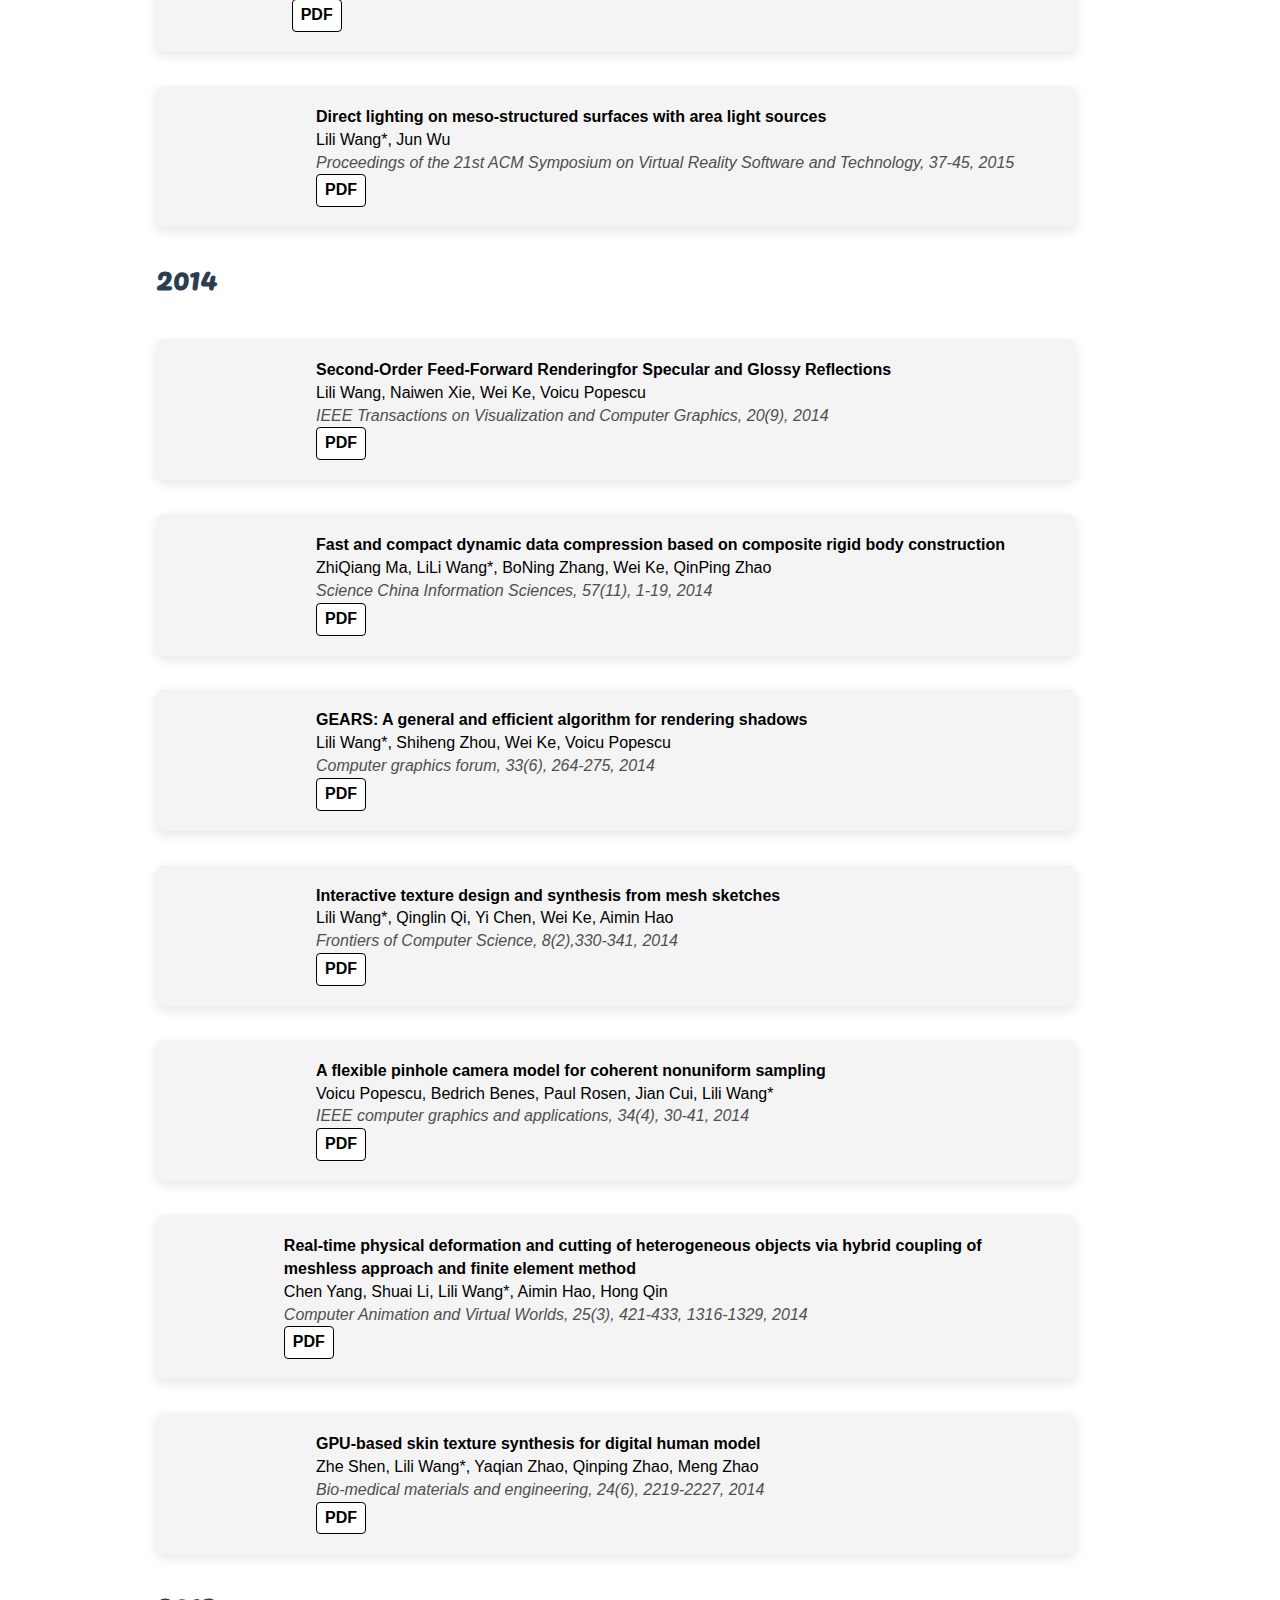
<file: publications/index.html>
<!DOCTYPE html>
<html>

  <head>
  <meta charset="utf-8">
  <meta http-equiv="X-UA-Compatible" content="IE=edge">
  <meta name="viewport" content="width=device-width, initial-scale=1">
  <title>Publications | Lili Wang</title>
  <meta name="description" content="Publications | Lili Wang">
  <link rel="stylesheet" href="/css/main.css">
  <link rel="canonical" href="/publications/">
<link rel="shortcut icon" type ="image/x-icon" href="/images/favicon.ico">
<!-- <script language="javascript" type="text/javascript"> 
// 以下方式直接跳转
window.location.href='http://shi.buaa.edu.cn/wangmiao/zh_CN/index.htm';
</script> -->
<script async src="//busuanzi.ibruce.info/busuanzi/2.3/busuanzi.pure.mini.js"></script>

<script>
  (function(i,s,o,g,r,a,m){i['GoogleAnalyticsObject']=r;i[r]=i[r]||function(){
  (i[r].q=i[r].q||[]).push(arguments)},i[r].l=1*new Date();a=s.createElement(o),
  m=s.getElementsByTagName(o)[0];a.async=1;a.src=g;m.parentNode.insertBefore(a,m)
  })(window,document,'script','https://www.google-analytics.com/analytics.js','ga');

  ga('create', 'UA-82472331-1', 'auto');
  ga('send', 'pageview');

</script>


</head>




  <body>

    <div class="navbar navbar-default navbar-fixed-top" role="navigation" style="background-color: #182555;">
  <div class="container-fluid">
	<div class="navbar-header">
	  <button type="button" class="navbar-toggle collapsed" data-toggle="collapse" data-target="#navbar-collapse-1" aria-expanded="false">
		<span class="sr-only">Toggle navigation</span>
		<span class="icon-bar"></span>
		<span class="icon-bar"></span>
		<span class="icon-bar"></span>
	  </button>
	
    <a class="navbar-brand" href="/">BUAA VR Lab</a>
	</div>
	<div class="collapse navbar-collapse" id="navbar-collapse-1">
	  <ul class="nav navbar-nav navbar-right">
		<li><a href="/">Home</a></li>
		<!-- <li><a href="/team">Team</a></li> -->
		<!-- <li><a href="/vacancies">Vacancies</a></li> -->
		<li><a href="/publications">Publications</a></li>
		<!-- <li><a href="/people">People</a></li> -->
<!-- 		<li><a href="/CV.pdf">CV</a></li> -->
		<li><a href="/Resources">Resources</a></li>

		<!-- <li><a href="/pictures">(Pics)</a></li> -->
	  </ul>
	</div>
  </div>
</div>


    <div class="container-fluid">
      <div class="row">
        <div id="gridid" class="col-sm-12">

  <head>
    <link href="https://fonts.googleapis.com/css2?family=Pacifico&display=swap" rel="stylesheet">
  </head>

<div style="text-align: left;">
  <h4 style="font-family: 'Pacifico', cursive; font-size: 30px; color: #2c3e50; font-weight: normal; letter-spacing: 0px;">
    <b>2026</b>
  </h4>
</div>
<p><br /></p>


<div class="hover-effect">  
  <img src="/images/paperpic/2026/Artificial intelligence for virtual reality a review.png" 
       class="img-responsive hover-zoom" 
       style="width: 120px; margin-right: 20px; margin-top: 0.2%; transition: transform 0.3s ease;" 
       loading="lazy"/>
  <div>
    <b><span style="color: #000000;">Artificial intelligence for virtual reality: a review</span></b><br />
    <span style="color: #000000;">Lili Wang, Weiwei Xu, Yebin Liu, Miao Wang, Beibei Wang, Xubo Yang, Lan Xu, Zhangyao Tan, Runze Fan, Zijun Wang, Chi Wang, Hongwen Zhang, Yijian Wen, Haozhong Yang, Jian Wu*, Jiahui Fan, Hui Wang, Qixuan Zhang, Guoping Wang, Yongtian Wang, Qinping Zhao <br />
    <span style="font-style: italic; color: #4F4F4F;">Science China Information Sciences, 69(1), 1-64</span><br />
    <a href="/publications/PDF/2026/Artificial intelligence for virtual reality a review.pdf" 
       class="btn-link">PDF</a>
  </div>
</div>
<p><br /></p>

<div style="text-align: left;">
  <h4 style="font-family: 'Pacifico', cursive; font-size: 30px; color: #2c3e50; font-weight: normal; letter-spacing: 0px;">
    <b>2025</b>
  </h4>
</div>
<p><br /></p>

<div class="hover-effect">  
  <img src="/images/paperpic/2025/SGSG_Stroke-Guided_Scene_Graph_Generation.png" 
       class="img-responsive hover-zoom" 
       style="width: 120px; margin-right: 20px; margin-top: 0.2%; transition: transform 0.3s ease;" 
       loading="lazy"/>
  <div>
    <b><span style="color: #000000;">SGSG: Stroke-Guided Scene Graph Generation</span></b><br />
    <span style="color: #000000;">Qixiang Ma, Runze Fan, Lizhi Zhao, Jian Wu, Sio-Kei Im, Lili Wang*<br />
    <span style="font-style: italic; color: #4F4F4F;">IEEE Transactions on Visualization and Computer Graphics (IEEE TVCG), 2025</span><br />
    <span style="font-style: italic; color: #4F4F4F;">Also presented at IEEE International Symposium on Mixed and Augmented Reality (IEEE ISMAR)</span><br />
    <a href="/publications/PDF/2025/SGSG_Stroke-Guided_Scene_Graph_Generation.pdf" 
       class="btn-link">PDF</a>
    <a href="https://www.youtube.com/watch?v=FwlPHpO5yAk" 
       class="btn-link">Video</a>
  </div>
</div>
<p><br /></p>

<div class="hover-effect">  
  <img src="/images/paperpic/2025/HFM_GS__half_face_mapping_3DGS_avatar_based_real_time_HMD_removal.png" 
       class="img-responsive hover-zoom" 
       style="width: 120px; margin-right: 20px; margin-top: 0.2%; transition: transform 0.3s ease;" 
       loading="lazy"/>
  <div>
    <b><span style="color: #000000;">HFM-GS: half-face mapping 3DGS avatar based real-time HMD removal</span></b><br />
    <span style="color: #000000;">Kangyu Wang, Jian Wu, Runze Fan, Hongwen Zhang, Sio Kei Im, Lili Wang*<br />
    <span style="font-style: italic; color: #4F4F4F;">IEEE Transactions on Visualization and Computer Graphics (IEEE TVCG), 2025</span><br />
    <span style="font-style: italic; color: #4F4F4F;">Also presented at IEEE International Symposium on Mixed and Augmented Reality (IEEE ISMAR)</span><br />
    <a href="/publications/PDF/2025/HFM_GS__half_face_mapping_3DGS_avatar_based_real_time_HMD_removal.pdf" 
       class="btn-link">PDF</a>
    <a href="https://www.youtube.com/watch?v=jweiTyQgB0g" 
       class="btn-link">Video</a>
  </div>
</div>
<p><br /></p>

<div class="hover-effect">  
  <img src="/images/paperpic/2025/Multimodal_Contrastive_Learning_for_Cybersickness_Recognition_Using_Brain_Connectivity_Graph_Representation.png" 
       class="img-responsive hover-zoom" 
       style="width: 120px; margin-right: 20px; margin-top: 0.2%; transition: transform 0.3s ease;" 
       loading="lazy"/>
  <div>
    <b><span style="color: #000000;">Multimodal Contrastive Learning for Cybersickness Recognition Using Brain Connectivity Graph Representation</span></b><br />
    <span style="color: #000000;">Peike Wang, Ming Li, Ziteng Wang, Yong-Jin Liu, Lili Wang*<br />
    <span style="font-style: italic; color: #4F4F4F;">IEEE Transactions on Visualization and Computer Graphics (IEEE TVCG), 2025</span><br />
    <span style="font-style: italic; color: #4F4F4F;">Also presented at IEEE International Symposium on Mixed and Augmented Reality (IEEE ISMAR)</span><br />
    <a href="/publications/PDF/2025/Multimodal_Contrastive_Learning_for_Cybersickness_Recognition_Using_Brain_Connectivity_Graph_Representation.pdf" 
       class="btn-link">PDF</a>
    <a href="https://www.youtube.com/watch?v=fDmyFYoipIs" 
       class="btn-link">Video</a>
  </div>
</div>
<p><br /></p>

<div class="hover-effect">  
  <img src="/images/paperpic/2025/GSHOI_Denoiser_camera_ready.png" 
       class="img-responsive hover-zoom" 
       style="width: 120px; margin-right: 20px; margin-top: 0.2%; transition: transform 0.3s ease;" 
       loading="lazy"/>
  <div>
    <b><span style="color: #000000;">GSHOI Denoiser: Denoising Gaussian Hand-Object Interaction for Photorealistic Rendering</span></b><br />
    <span style="color: #000000;">Lizhi Zhao, Xuequan Lu, Bin Hu, Wei Ke, Lili Wang*<br />
    <span style="font-style: italic; color: #4F4F4F;">IEEE International Symposium on Mixed and Augmented Reality (IEEE ISMAR)</span><br />
    <a href="/publications/PDF/2025/GSHOI_Denoiser_camera_ready.pdf" 
       class="btn-link">PDF</a>
    <a href="https://www.youtube.com/watch?v=UIzilXM8aBU" 
       class="btn-link">Video</a>
  </div>
</div>
<p><br /></p>

<div class="hover-effect">  
  <img src="/images/paperpic/2025/Cybersickness Exploration for Different VR Tasks Under Variable Rendering Conditions.png" 
       class="img-responsive hover-zoom" 
       style="width: 120px; margin-right: 20px; margin-top: 0.2%; transition: transform 0.3s ease;" 
       loading="lazy"/>
  <div>
    <b><span style="color: #000000;">Cybersickness Exploration for Different VR Tasks Under Variable Rendering Conditions</span></b><br />
    <span style="color: #000000;">Peike Wang, Ming Li, Jian Wu, Lili Wang*, Yong-Jin Liu<br />
    <span style="font-style: italic; color: #4F4F4F;">International Journal of Human–Computer Interaction (IJHCI)</span><br />
    <a href="/publications/PDF/2025/Cybersickness Exploration for Different VR Tasks Under Variable Rendering Conditions.pdf" 
       class="btn-link">PDF</a>
    <a href="https://www.youtube.com/watch?v=TWW5GRAaCro" 
       class="btn-link">Video</a>
  </div>
</div>
<p><br /></p>


<div class="hover-effect">  
  <img src="/images/paperpic/2024/HandBrush for Efficient Object Grouping in Virtual Environment with Bare-Hand.png" 
       class="img-responsive hover-zoom" 
       style="width: 120px; margin-right: 20px; margin-top: 0.2%; transition: transform 0.3s ease;" 
       loading="lazy"/>
  <div>
    <b><span style="color: #000000;">HandBrush for Efficient Object Grouping in Virtual Environment with Bare-Hand</span></b><br />
    <span style="color: #000000;">Sichun Huang, Jian Wu, Runze Fan, Sio Kei Im, Lili Wang* <br />
    <span style="font-style: italic; color: #4F4F4F;">International Journal of Human–Computer Interaction (IJHCI), 41(15), 9797-9821, 2025</span><br />
    <a href="/publications/PDF/2024/HandBrush for Efficient Object Grouping in Virtual Environment with Bare-Hand.pdf" 
       class="btn-link">PDF</a>
    <a href="https://www.youtube.com/watch?v=A3HAprafbLs" 
       class="btn-link">Video</a>
  </div>
</div>
<p><br /></p>

<div class="hover-effect">  
  <img src="/images/paperpic/2024/CrossKeys Text Entry for Virtual Reality Using a Single Controller via Wrist Rotation.jpg" 
       class="img-responsive hover-zoom" 
       style="width: 120px; margin-right: 20px; margin-top: 0.2%; transition: transform 0.3s ease;" 
       loading="lazy"/>
  <div>
    <b><span style="color: #000000;">CrossKeys: Text Entry for Virtual Reality Using a Single Controller via Wrist Rotation</span></b><br />
    <span style="color: #000000;">Zhaoxun Liu, Xiaolong Liu, Lili Wang*<br />
    <span style="font-style: italic; color: #4F4F4F;">International Journal of Human–Computer Interaction (IJHCI)</span><br />
    <a href="/publications/PDF/2024/CrossKeys Text Entry for Virtual Reality Using a Single Controller via Wrist Rotation.pdf" 
       class="btn-link">PDF</a>
    <a href="https://www.youtube.com/watch?v=mJtIUOnpvlI" 
       class="btn-link">Video</a>
  </div>
</div>
<p><br /></p>

<div class="hover-effect">  
  <img src="/images/paperpic/2024/LipText Lip Tracking Based Text Entry in VR.png" 
       class="img-responsive hover-zoom" 
       style="width: 120px; margin-right: 20px; margin-top: 0.2%; transition: transform 0.3s ease;" 
       loading="lazy"/>
  <div>
    <b><span style="color: #000000;">LipText: Lip Tracking Based Text Entry in VR</span></b><br />
    <span style="color: #000000;">Jiaye Leng, Zijun Wang, Jian Wu*, Lili Wang<br />
    <span style="font-style: italic; color: #4F4F4F;">International Conference on Extended Reality (ICXR), 162-178, 2024</span><br />
    <a href="/publications/PDF/2024/LipText Lip Tracking Based Text Entry in VR.pdf" 
       class="btn-link">PDF</a>
  </div>
</div>
<p><br /></p>


<div class="hover-effect">  
  <img src="/images/paperpic/2025/Audio-visual aware Foveated Rendering.jpg" 
       class="img-responsive hover-zoom" 
       style="width: 120px; margin-right: 20px; margin-top: 0.2%; transition: transform 0.3s ease;" 
       loading="lazy"/>
  <div>
    <b><span style="color: #000000;">Audio-visual aware Foveated Rendering</span></b><br />
    <span style="color: #000000;">Xuehuai Shi, Yucheng Li, Jiaheng Li*, Jian Wu, Jieming Yin*, Xiaobai Chen, Lili Wang<br />
    <span style="font-style: italic; color: #4F4F4F;">IEEE Transactions on Visualization and Computer Graphics (IEEE TVCG)</span><br />
    <a href="/publications/PDF/2025/Audio-visual_aware_Foveated_Rendering.pdf" 
       class="btn-link">PDF</a>
    <a href="https://www.youtube.com/watch?v=1vpZYQDbQTk" 
       class="btn-link">Video</a>
  </div>
</div>
<p><br /></p>

<div class="hover-effect">  
  <img src="/images/paperpic/2025/Fov-GS Foveated 3D Gaussian Splatting for Dynamic Scenes.jpg" 
       class="img-responsive hover-zoom" 
       style="width: 120px; margin-right: 20px; margin-top: 0.2%; transition: transform 0.3s ease;" 
       loading="lazy"/>
  <div>
    <b><span style="color: #000000;">Fov-GS: Foveated 3D Gaussian Splatting for Dynamic Scenes</span></b><br />
    <b><span style="color: #FF0000;">VR 2025 Best Paper Honorable Mention</span></b><br />
    <span style="color: #000000;">Runze Fan, Jian Wu, Xuehuai Shi, Lizhi Zhao, Qixiang Ma, Lili Wang*<br />
    <span style="font-style: italic; color: #4F4F4F;">IEEE Transactions on Visualization and Computer Graphics (IEEE TVCG), 31(5), 2975-2985, 2025</span><br />
    <span style="font-style: italic; color: #4F4F4F;">Also presented at IEEE Conference Virtual Reality and 3D User Interfaces (IEEE VR)</span><br />
    <a href="/publications/PDF/2025/Fov-GS Foveated 3D Gaussian Splatting for Dynamic Scenes.pdf" 
       class="btn-link">PDF</a>
    <a href="https://www.youtube.com/watch?v=IAR6PekgMBc" 
       class="btn-link">Video</a>
  </div>
</div>
<p><br /></p>


<div class="hover-effect">  
  <img src="/images/paperpic/2025/PwP Permutating with Probability for Efficient Group Selection in VR.png" 
       class="img-responsive hover-zoom" 
       style="width: 120px; margin-right: 20px; margin-top: 0.2%; transition: transform 0.3s ease;" 
       loading="lazy"/>
  <div>
    <b><span style="color: #000000;">PwP: Permutating with Probability for Efficient Group Selection in VR</span></b><br />
    <span style="color: #000000;">Jian Wu, Weicheng Zhang, Handong Chen, Wei Lin, Xuehuai Shi, Lili Wang*<br />
    <span style="font-style: italic; color: #4F4F4F;">IEEE Transactions on Visualization and Computer Graphics (IEEE TVCG), 31(5), 2384-2394, 2025</span><br />
    <span style="font-style: italic; color: #4F4F4F;">Also presented at IEEE Conference Virtual Reality and 3D User Interfaces (IEEE VR)</span><br />
    <a href="/publications/PDF/2025/PwP_Permutating_with_Probability_for_Efficient_Group_Selection_in_VR.pdf" 
       class="btn-link">PDF</a>
    <a href="https://www.youtube.com/watch?v=3zL_ZFrutJM" 
       class="btn-link">Video</a>
  </div>
</div>
<p><br /></p>


<div class="hover-effect">  
  <img src="/images/paperpic/2025/GoHD Gaze-oriented and Highly Disentangled Portrait Animation with Rhythmic Poses and Realistic Expressions.jpg" 
       class="img-responsive hover-zoom" 
       style="width: 120px; margin-right: 20px; margin-top: 0.2%; transition: transform 0.3s ease;" 
       loading="lazy"/>
  <div>
    <b><span style="color: #000000;">GoHD: Gaze-oriented and Highly Disentangled Portrait Animation with Rhythmic Poses and Realistic Expressions</span></b><br />
    <span style="color: #000000;">Ziqi Zhou, Weize Quan, Hailin Shi, Wei Li, Lili Wang, Dong-ming Yan* <br />
    <span style="font-style: italic; color: #4F4F4F;">AAAI Conference on Artificial Intelligence (AAAI)</span><br />
    <a href="/publications/PDF/2025/GoHD Gaze-oriented and Highly Disentangled Portrait Animation with Rhythmic Poses and Realistic Expressions.pdf" 
       class="btn-link">PDF</a>
  </div>
</div>
<p><br /></p>


<div class="hover-effect">  
  <img src="/images/paperpic/2024/Manipulable Cone Based Bare Hand Object Selection in High Occlusion Virtual Environment.jpg" 
       class="img-responsive hover-zoom" 
       style="width: 120px; margin-right: 20px; margin-top: 0.2%; transition: transform 0.3s ease;" 
       loading="lazy"/>
  <div>
    <b><span style="color: #000000;">Manipulable Cone Based Bare Hand Object Selection in High Occlusion Virtual Environment</span></b><br />
    <span style="color: #000000;">Jiaqi Zhou, Jian Wu, Sio Kei Im, Runze Fan, Lili Wang*<br />
    <span style="font-style: italic; color: #4F4F4F;">International Journal of Human-Computer Studies (IJHCS), 196, 103432, 2025</span><br />
    <a href="/publications/PDF/2024/Manipulable Cone Based Bare Hand Object Selection in High Occlusion Virtual Environment.pdf" 
       class="btn-link">PDF</a>
    <a href="https://www.youtube.com/watch?v=GXkNQJ_iYIQ" 
       class="btn-link">Video</a>
  </div>
</div>
<p><br /></p>


<div class="hover-effect">  
  <img src="/images/paperpic/2024/AVICol Adaptive Visual Instruction for Remote Collaboration Using MixedReality.jpg" 
       class="img-responsive hover-zoom" 
       style="width: 120px; margin-right: 20px; margin-top: 0.2%; transition: transform 0.3s ease;" 
       loading="lazy"/>
  <div>
    <b><span style="color: #000000;">AVICol: Adaptive Visual Instruction for Remote Collaboration Using Mixed Reality</span></b><br />
    <span style="color: #000000;">Lili Wang*, Xiangyu Li, Jian Wu, Dong Zhou, Im Sio Kei, Voicu Popescu <br />
    <span style="font-style: italic; color: #4F4F4F;">International Journal of Human–Computer Interaction (IJHCI), 41(2), 1260-1279, 2025</span><br />
    <a href="/publications/PDF/2024/AVICol Adaptive Visual Instruction for Remote Collaboration Using Mixed Reality.pdf" 
       class="btn-link">PDF</a>
  </div>
</div>
<p><br /></p>



<div style="text-align: left;">
  <h4 style="font-family: 'Pacifico', cursive; font-size: 30px; color: #2c3e50; font-weight: normal; letter-spacing: 0px;">
    <b>2024</b>
  </h4>
</div>
<p><br /></p>


<div class="hover-effect">  
  <img src="/images/paperpic/2024/GaussianHand.png" 
       class="img-responsive hover-zoom" 
       style="width: 120px; margin-right: 20px; margin-top: 0.2%; transition: transform 0.3s ease;" 
       loading="lazy"/>
  <div>
    <b><span style="color: #000000;">GaussianHand: Real-time 3D Gaussian Rendering for Hand Avatar Animation</span></b><br />
    <span style="color: #000000;">Lizhi Zhao, Xuequan Lu, Runze Fan, Sio Kei Im, Lili Wang* <br />
    <span style="font-style: italic; color: #4F4F4F;">IEEE Transactions on Visualization and Computer Graphics (IEEE TVCG)</span><br />
    <a href="/publications/PDF/2024/Real_time_3D_Guassian_rendering_for_Hand_Avatar_Animation.pdf" 
       class="btn-link">PDF</a>
    <a href="https://www.youtube.com/watch?v=Ed-kHDkNw38" 
       class="btn-link">Video</a>
  </div>
</div>
<p><br /></p>

<div class="hover-effect">  
  <img src="/images/paperpic/2025/Efficient and Comfortable Haptic Retargeting with Reset Point Optimization.jpg" 
       class="img-responsive hover-zoom" 
       style="width: 120px; margin-right: 20px; margin-top: 0.2%; transition: transform 0.3s ease;" 
       loading="lazy"/>
  <div>
    <b><span style="color: #000000;">Efficient and Comfortable Haptic Retargeting with Reset Point Optimization</span></b><br />
    <span style="color: #000000;">Aoxin Sun, Jian Wu, Runze Fan, Sio Kei Im, Lili Wang*<br />
    <span style="font-style: italic; color: #4F4F4F;">IEEE Transactions on Visualization and Computer Graphics (IEEE TVCG)</span><br />
    <a href="/publications/PDF/2025/Efficient_and_Comfortable_Haptic_Retargeting_With_Reset_Point_Optimization.pdf" 
       class="btn-link">PDF</a>
    <a href="https://www.youtube.com/watch?v=fL1W8CO2Bw0" 
       class="btn-link">Video</a>
  </div>
</div>
<p><br /></p>


<div class="hover-effect">  
  <img src="/images/paperpic/2024/VVIR-OM  Efficient Object Manipulation in VR with Variable Virtual Interaction Region.jpg" 
       class="img-responsive hover-zoom" 
       style="width: 120px; margin-right: 20px; margin-top: 0.2%; transition: transform 0.3s ease;" 
       loading="lazy"/>
  <div>
    <b><span style="color: #000000;">VVIR-OM: Efficient object manipulation in VR with variable virtual interaction region</span></b><br />
    <span style="color: #000000;">Qinwen Zheng, Lili Wang*, Wei Ke, Sio Kei Im<br />
    <span style="font-style: italic; color: #4F4F4F;">International Journal of Human–Computer Interaction (IJHCI), 40(24), 8689-8702, 2024</span><br />
    <a href="/publications/PDF/2024/VVIR-OM  Efficient Object Manipulation in VR with Variable Virtual Interaction Region.pdf" 
       class="btn-link">PDF</a>
    <a href="https://www.youtube.com/watch?v=snUMyKI5nUU" 
       class="btn-link">Video</a>
  </div>
</div>
<p><br /></p>



<div class="hover-effect">  
  <img src="/images/paperpic/2023/Light-Occlusion Text Entry in Mixed Reality.jpg" 
       class="img-responsive hover-zoom" 
       style="width: 120px; margin-right: 20px; margin-top: 0.2%; transition: transform 0.3s ease;" 
       loading="lazy"/>
  <div>
    <b><span style="color: #000000;">Light-Occlusion Text Entry in Mixed Reality</span></b><br />
    <span style="color: #000000;">Aoxin Sun, Lili Wang*, JiaYe Leng, Sio Kei Im<br />
    <span style="font-style: italic; color: #4F4F4F;">International Journal of Human–Computer Interaction (IJHCI), 40(24), 8607-8622, 2024</span><br />
    <a href="/publications/PDF/2023/Light-Occlusion Text Entry in Mixed Reality.pdf" 
       class="btn-link">PDF</a>
    <a href="https://www.youtube.com/watch?v=b-wvNq04PPs" 
       class="btn-link">Video</a>
  </div>
</div>
<p><br /></p>



<div class="hover-effect">  
  <img src="/images/paperpic/2024/Object manipulation based on the head manipulation space in VR.jpg" 
       class="img-responsive hover-zoom" 
       style="width: 120px; margin-right: 20px; margin-top: 0.2%; transition: transform 0.3s ease;" 
       loading="lazy"/>
  <div>
    <b><span style="color: #000000;">Object manipulation based on the head manipulation space in VR</span></b><br />
    <span style="color: #000000;">Xiaolong Liu, Lili Wang*, Ke Wei, Sio Kei Im <br />
    <span style="font-style: italic; color: #4F4F4F;">International Journal of Human-Computer Studies (IJHCS), 192, 103346, 2024</span><br />
    <a href="/publications/PDF/2024/Object manipulation based on the head manipulation space in VR.pdf" 
       class="btn-link">PDF</a>
  </div>
</div>
<p><br /></p>



<div class="hover-effect"> 
  <img src="/images/paperpic/2024/Where Should a Virtual Guide Stand in a VR Museum.jpg" 
       class="img-responsive hover-zoom" 
       style="width: 120px; margin-right: 20px; margin-top: 0.2%; transition: transform 0.3s ease;" 
       loading="lazy"/>
  <div>
    <b><span style="color: #000000;">Where Should a Virtual Guide Stand in a VR Museum?</span></b><br />
    <span style="color: #000000;">Xinda Liu*, Kun Jiang, Jian Wu, Lili Wang, Guohua Geng<br />
    <span style="font-style: italic; color: #4F4F4F;">International Conference on Extended Reality (ICXR), 312-328, 2024</span><br />
    <a href="/publications/PDF/2024/Where Should a Virtual Guide Stand in a VR Museum.pdf" 
       class="btn-link">PDF</a>
  </div>
</div>
<p><br /></p>


<div class="hover-effect">  
  <img src="/images/paperpic/2023/SMigraPH aperceptually retained method for passive haptics-based.jpg" 
       class="img-responsive hover-zoom" 
       style="width: 120px; margin-right: 20px; margin-top: 0.2%; transition: transform 0.3s ease;" 
       loading="lazy"/>
  <div>
    <b><span style="color: #000000;">SMigraPH: a perceptually retained method for passive haptics-based migration of MR indoor scenes</span></b><br />
    <span style="color: #000000;">Qixiang Ma, Lili Wang*, Wei Ke, Sio-Kei Im <br />
    <span style="font-style: italic; color: #4F4F4F;">The Visual Computer (TVCJ), 40(11), 8023-8043, 2024</span><br />
    <a href="/publications/PDF/2023/SMigraPH aperceptually retained method for passive haptics-based.pdf" 
       class="btn-link">PDF</a>
  </div>
</div>
<p><br /></p>



<div class="hover-effect">  
  <img src="/images/paperpic/2023/Manipulation Guidance Field for Collaborative Object Manipulation in VR.png" 
       class="img-responsive hover-zoom" 
       style="width: 120px; margin-right: 20px; margin-top: 0.2%; transition: transform 0.3s ease;" 
       loading="lazy"/>
  <div>
    <b><span style="color: #000000;">Manipulation guidance field for collaborative object manipulation in VR</span></b><br />
    <span style="color: #000000;">Xiaolong Liu, Lili Wang*, Shuai Luan<br />
    <span style="font-style: italic; color: #4F4F4F;">International Journal of Human-Computer Interaction (IJHCI), 40(21), 6776-6792, 2024</span><br />
    <a href="/publications/PDF/2023/Manipulation Guidance Field for Collaborative Object Manipulation in VR (1).pdf" 
       class="btn-link">PDF</a>
    <a href="https://www.youtube.com/watch?v=h05wPRbnC60" 
       class="btn-link">Video</a>
  </div>
</div>
<p><br /></p>


<div class="hover-effect">  
  <img src="/images/paperpic/2024/VPRF Visual Perceptual Radiance Fields for Foveated Image Synthesis.png" 
       class="img-responsive hover-zoom" 
       style="width: 120px; margin-right: 20px; margin-top: 0.2%; transition: transform 0.3s ease;" 
       loading="lazy"/>
  <div>
    <b><span style="color: #000000;">VPRF: Visual Perceptual Radiance Fields for Foveated Image Synthesis</span></b><br />
    <b><span style="color: #FF0000;">ISMAR 2024 Best Student Journal Paper</span></b><br />
    <span style="color: #000000;">Zijun Wang, Jian Wu, Runze Fan, Wei Ke, Lili Wang*<br />
    <span style="font-style: italic; color: #4F4F4F;">IEEE Transactions on Visualization and Computer Graphics (IEEE TVCG), 30(11), 7183-7192, 2024</span><br />
    <span style="font-style: italic; color: #4F4F4F;">Also presented at IEEE International Symposium on Mixed and Augmented Reality (IEEE ISMAR)</span><br />
    <a href="/publications/PDF/2024/VPRF Visual Perceptual Radiance Fields for Foveated Image Synthesis.pdf" 
       class="btn-link">PDF</a>
    <a href="https://www.youtube.com/watch?v=FCmrWd3J6Yo" 
       class="btn-link">Video</a>
  </div>
</div>
<p><br /></p>


<div class="hover-effect">  
  <img src="/images/paperpic/2023/Real-scene-constrained virtual scene layout synthesis for Mixed Reality.png" 
       class="img-responsive hover-zoom" 
       style="width: 120px; margin-right: 20px; margin-top: 0.2%; transition: transform 0.3s ease;" 
       loading="lazy"/>
  <div>
    <b><span style="color: #000000;">Real-scene-constrained virtual scene layout synthesis for mixed reality</span></b><br />
    <span style="color: #000000;">Runze Fan, Lili Wang*, Xinda Liu, Sio-Kei Im, Chan-Tong Lam<br />
    <span style="font-style: italic; color: #4F4F4F;">The Visual Computer (TVCJ), 40(9), 6319-6339, 2024</span><br />
    <a href="/publications/PDF/2023/Real-scene-constrained virtual scene layout synthesis for mixed reality.pdf" 
       class="btn-link">PDF</a>
    <a href="https://www.youtube.com/watch?v=PqfZfH7fS7g" 
       class="btn-link">Video</a>
  </div>
</div>
<p><br /></p>


<div class="hover-effect">  
  <img src="/images/paperpic/2024/Scene-aware Foveated Rendering.png" 
       class="img-responsive hover-zoom" 
       style="width: 120px; margin-right: 20px; margin-top: 0.2%; transition: transform 0.3s ease;" 
       loading="lazy"/>
  <div>
    <b><span style="color: #000000;">Scene-aware Foveated Rendering</span></b><br />
    <span style="color: #000000;">Runze Fan, Xuehuai Shi, Kangyu Wang, Qixiang Ma, Lili Wang*<br />
    <span style="font-style: italic; color: #4F4F4F;">IEEE Transactions on Visualization and Computer Graphics (IEEE TVCG), 30(11), 7097-7106, 2024</span><br />
    <span style="font-style: italic; color: #4F4F4F;">Also presented at IEEE International Symposium on Mixed and Augmented Reality (IEEE ISMAR)</span><br />
    <a href="/publications/PDF/2024/Scene-aware Foveated Rendering.pdf" 
       class="btn-link">PDF</a>
    <a href="https://www.youtube.com/watch?v=yKFsVYnVgDg" 
       class="btn-link">Video</a>
  </div>
</div>
<p><br /></p>


<div class="hover-effect">  
  <img src="/images/paperpic/2024/Scene-aware Foveated Neural Radiance Fields.png" 
       class="img-responsive hover-zoom" 
       style="width: 120px; margin-right: 20px; margin-top: 0.2%; transition: transform 0.3s ease;" 
       loading="lazy"/>
  <div>
    <b><span style="color: #000000;">Scene-aware Foveated Neural Radiance Fields</span></b><br />
    <span style="color: #000000;">Xuehuai Shi, Lili Wang*, Xinda Liu, Jian Wu, Zhiwen Shao<br />
    <span style="font-style: italic; color: #4F4F4F;">IEEE Transactions on Visualization and Computer Graphics (IEEE TVCG)</span><br />
    <a href="/publications/PDF/2024/Scene-aware Foveated Neural Radiance Fields.pdf" 
       class="btn-link">PDF</a>
    <a href="https://www.youtube.com/watch?v=KkneIYnnyaM" 
       class="btn-link">Video</a>
  </div>
</div>
<p><br /></p>





<div class="hover-effect">  
  <img src="/images/paperpic/2024/EEBA Efficient and ergonomic Big-Arm for distant object manipulation in VR.png" 
       class="img-responsive hover-zoom" 
       style="width: 120px; margin-right: 20px; margin-top: 0.2%; transition: transform 0.3s ease;" 
       loading="lazy"/>
  <div>
    <b><span style="color: #000000;">EEBA: Efficient and ergonomic Big-Arm for distant object manipulation in VR</span></b><br />
    <span style="color: #000000;">Jian Wu, Lili Wang*, Sio Kei Im, Chan Tong Lam <br />
    <span style="font-style: italic; color: #4F4F4F;">International Journal of Human-Computer Studies (IJHCS), 188, 103273, 2024</span><br />
    <a href="/publications/PDF/2024/EEBA Efficient and ergonomic Big-Arm for distant object manipulation in VR.pdf" 
       class="btn-link">PDF</a>
    <a href="https://www.youtube.com/watch?v=nAHYZ_iyfu0" 
       class="btn-link">Video</a>
  </div>
</div>
<p><br /></p>


<div class="hover-effect">  
  <img src="/images/paperpic/2024/Proxy Importance Based Haptic Retargeting With Multiple Props in VR.png" 
       class="img-responsive hover-zoom" 
       style="width: 120px; margin-right: 20px; margin-top: 0.2%; transition: transform 0.3s ease;" 
       loading="lazy"/>
  <div>
    <b><span style="color: #000000;">Proxy Importance Based Haptic Retargeting With Multiple Props in VR</span></b><br />
    <span style="color: #000000;">Ziming Liu, Jian Wu, Lili Wang*, Xiangyu Li, Sio Kei Im <br />
    <span style="font-style: italic; color: #4F4F4F;">IEEE Transactions on Visualization and Computer Graphics (IEEE TVCG)</span><br />
    <a href="/publications/PDF/2024/Proxy Importance Based Haptic Retargeting With Multiple Props in VR.pdf" 
       class="btn-link">PDF</a>
    <a href="https://www.youtube.com/watch?v=w_D86z_oCKc" 
       class="btn-link">Video</a>
  </div>
</div>
<p><br /></p>


<div class="hover-effect">  
  <img src="/images/paperpic/2023/Multi-Granularity Sequence Generation for Hierarchical Image Classification.png" 
       class="img-responsive hover-zoom" 
       style="width: 120px; margin-right: 20px; margin-top: 0.2%; transition: transform 0.3s ease;" 
       loading="lazy"/>
  <div>
    <b><span style="color: #000000;">Multi-granularity sequence generation for hierarchical image classification</span></b><br />
    <span style="color: #000000;">Xinda Liu, Lili Wang*<br />
    <span style="font-style: italic; color: #4F4F4F;">Computational Visual Media (CVM), 10(2), 243-260, 2024</span><br />
    <a href="/publications/PDF/2023/Multi-Granularity Sequence Generation for Hierarchical Image Classification.pdf" 
       class="btn-link">PDF</a>
  </div>
</div>
<p><br /></p>


<div class="hover-effect">  
  <img src="/images/paperpic/2024/FanPad A Fan Layout Touchpad Keyboard for Text Entry in VR.png" 
       class="img-responsive hover-zoom" 
       style="width: 120px; margin-right: 20px; margin-top: 0.2%; transition: transform 0.3s ease;" 
       loading="lazy"/>
  <div>
    <b><span style="color: #000000;">FanPad: A Fan Layout Touchpad Keyboard for Text Entry in VR</span></b><br />
    <span style="color: #000000;">Jian Wu, Ziteng Wang, Lili Wang*, Yuhan Duan, Jiaheng Li <br />
    <span style="font-style: italic; color: #4F4F4F;">IEEE Conference Virtual Reality and 3D User Interfaces (IEEE VR), 222-232, 2024</span><br />
    <a href="/publications/PDF/2024/FanPad A Fan Layout Touchpad Keyboard for Text Entry in VR.pdf" 
       class="btn-link">PDF</a>
    <a href="https://www.youtube.com/watch?v=sPNiz5diP_0" 
       class="btn-link">Video</a>
  </div>
</div>
<p><br /></p>


<div class="hover-effect">  
  <img src="/images/paperpic/2024/Automatic portals layout for VR navigation.jpg" 
       class="img-responsive hover-zoom" 
       style="width: 120px; margin-right: 20px; margin-top: 0.2%; transition: transform 0.3s ease;" 
       loading="lazy"/>
  <div>
    <b><span style="color: #000000;">Automatic portals layout for VR navigation</span></b><br />
    <span style="color: #000000;">Xiaolong Liu, Lili Wang*, Yi Liu, Jian Wu <br />
    <span style="font-style: italic; color: #4F4F4F;">Virtual Reality, 28(1), 9, 2024</span><br />
    <a href="/publications/PDF/2024/Automatic portals layout for VR navigation.pdf" 
       class="btn-link">PDF</a>
    <a href="https://www.youtube.com/watch?v=KA40RAXrhAE" 
       class="btn-link">Video</a>
  </div>
</div>
<p><br /></p>





<div class="hover-effect">  
  <img src="/images/paperpic/2024/Computer Graphics Forum - 2023 - Liang - State of the Art in Efficient Translucent Material Rendering with BSSRDF.jpg" 
       class="img-responsive hover-zoom" 
       style="width: 120px; margin-right: 20px; margin-top: 0.2%; transition: transform 0.3s ease;" 
       loading="lazy"/>
  <div>
    <b><span style="color: #000000;">State of the Art in Efficient Translucent Material Rendering with BSSRDF</span></b><br />
    <span style="color: #000000;">Shiyu Liang, Yang Gao, Chonghao Hu, Peng Zhou, Aimin Hao, Lili Wang, Hong Qin<br />
    <span style="font-style: italic; color: #4F4F4F;">Computer Graphics Forum, 43(1), e14998, 2024</span><br />
    <a href="/publications/PDF/2024/Computer Graphics Forum - 2023 - Liang - State of the Art in Efficient Translucent Material Rendering with BSSRDF.pdf" 
       class="btn-link">PDF</a>
  </div>
</div>
<p><br /></p>



<div style="text-align: left;">
  <h4 style="font-family: 'Pacifico', cursive; font-size: 30px; color: #2c3e50; font-weight: normal; letter-spacing: 0px;">
    <b>2023</b>
  </h4>
</div>
<p><br /></p>









<div class="hover-effect">  
  <img src="/images/paperpic/2023/Double Doodles Sketching Animation in Immersive Environment With 3+6 DOFsMotion Gestures.jpg" 
       class="img-responsive hover-zoom" 
       style="width: 120px; margin-right: 20px; margin-top: 0.2%; transition: transform 0.3s ease;" 
       loading="lazy"/>
  <div>
    <b><span style="color: #000000;">Double Doodles: Sketching Animation in Immersive Environment With 3+6 DOFs Motion Gestures</span></b><br />
    <span style="color: #000000;">Ruizhao Chen, Ye Pan, Zhigang Deng, Lili Wang*, Lizhuang Ma<br />
    <span style="font-style: italic; color: #4F4F4F;">ACM International Conference on Multimedia (ACM MM), 6998-7006</span><br />
    <a href="/publications/PDF/2023/Double Doodles Sketching Animation in Immersive Environment With 3+6 DOFsMotion Gestures.pdf" 
       class="btn-link">PDF</a>
  </div>
</div>
<p><br /></p>

<div class="hover-effect">  
  <img src="/images/paperpic/2023/Feature-Suppressed Contrast for Self-Supervised Food Pre-training.png" 
       class="img-responsive hover-zoom" 
       style="width: 120px; margin-right: 20px; margin-top: 0.2%; transition: transform 0.3s ease;" 
       loading="lazy"/>
  <div>
    <b><span style="color: #000000;">Feature-Suppressed Contrast for Self-Supervised Food Pre-training</span></b><br />
    <span style="color: #000000;">Xinda Liu, Yaohui Zhu, Linhu Liu, Jiang Tian, Lili Wang*<br />
    <span style="font-style: italic; color: #4F4F4F;">ACM International Conference on Multimedia (ACM MM), 4359-4367</span><br />
    <a href="/publications/PDF/2023/Feature-Suppressed Contrast for Self-Supervised Food Pre-training.pdf" 
       class="btn-link">PDF</a>
  </div>
</div>
<p><br /></p>

<div class="hover-effect">  
  <img src="/images/paperpic/2023/Panoramic Ray Tracing for Interactive Mixed Reality Rendering Based on 360 RGBD Video.png" 
       class="img-responsive hover-zoom" 
       style="width: 120px; margin-right: 20px; margin-top: 0.2%; transition: transform 0.3s ease;" 
       loading="lazy"/>
  <div>
    <b><span style="color: #000000;">Panoramic Ray Tracing for Interactive Mixed Reality Rendering Based on 360° RGBD Video</span></b><br />
    <span style="color: #000000;">Jian Wu, Lili Wang*<br />
    <span style="font-style: italic; color: #4F4F4F;">IEEE Computer Graphics and Applications (IEEE CG&A)</span><br />
    <a href="/publications/PDF/2023/Panoramic Ray Tracing for Interactive Mixed Reality Rendering Based on 360 RGBD Video.pdf" 
       class="btn-link">PDF</a>
    <a href="https://www.youtube.com/watch?v=FXpiFuKbviY" 
       class="btn-link">Video</a>
  </div>
</div>
<p><br /></p>

<div class="hover-effect">  
  <img src="/images/paperpic/2023/Eye-Shaped Keyboard for Dual-Hand Text Entry in Virtual Reality.png" 
       class="img-responsive hover-zoom" 
       style="width: 120px; margin-right: 20px; margin-top: 0.2%; transition: transform 0.3s ease;" 
       loading="lazy"/>
  <div>
    <b><span style="color: #000000;">Eye-shaped keyboard for dual-hand text entry in virtual reality</span></b><br />
    <span style="color: #000000;">Kangyu Wang, YangQiu Yan, Hao Zhang, Xiaolong Liu, Lili Wang*<br />
    <span style="font-style: italic; color: #4F4F4F;">Virtual Reality & Intelligent Hardware (VRIH), 5(5), 451-469</span><br />
    <a href="/publications/PDF/2023/Eye-Shaped Keyboard for Dual-Hand Text Entry in Virtual Reality.pdf" 
       class="btn-link">PDF</a>
    <a href="https://www.youtube.com/watch?v=GgndgT7Gou8" 
       class="btn-link">Video</a>
  </div>
</div>
<p><br /></p>

<div class="hover-effect">  
  <img src="/images/paperpic/2023/FovSurvey_2022CVM.png" 
       class="img-responsive hover-zoom" 
       style="width: 120px; margin-right: 20px; margin-top: 0.2%; transition: transform 0.3s ease;" 
       loading="lazy"/>
  <div>
    <b><span style="color: #000000;">Foveated rendering: A state-of-the-art survey</span></b><br />
    <span style="color: #000000;">Lili Wang*, Xuehuai Shi, Yi Liu<br />
    <span style="font-style: italic; color: #4F4F4F;">Computational Visual Media (CVM), 9(2), 195-228</span><br />
    <a href="/publications/PDF/2023/Foveated rendering A state-of-the-art survey.pdf" 
       class="btn-link">PDF</a>
  </div>
</div>
<p><br /></p>

<div class="hover-effect">  
  <img src="/images/paperpic/2023/ProObjAR Prototyping Spatially-aware Interactions.jpg" 
       class="img-responsive hover-zoom" 
       style="width: 120px; margin-right: 20px; margin-top: 0.2%; transition: transform 0.3s ease;" 
       loading="lazy"/>
  <div>
    <b><span style="color: #000000;">Proobjar: Prototyping spatially-aware interactions of smart objects with ar-hmd</span></b><br />
    <span style="color: #000000;">Hui Ye, Jiaye Leng, Chufeng Xiao, Lili Wang*, Hongbo Fu<br />
    <span style="font-style: italic; color: #4F4F4F;">Conference on Human Factors in Computing Systems (CHI), 1-15</span><br />
    <a href="/publications/PDF/2023/ProObjAR Prototyping Spatially-aware Interactions.pdf" 
       class="btn-link">PDF</a>
    <a href="https://m.youtube.com/watch?v=YnkOdbIkooc" 
       class="btn-link">Video</a>
  </div>
</div>
<p><br /></p>

<div class="hover-effect">  
  <img src="/images/paperpic/2023/Interactive Panoramic Ray Tracing for Mixed 360 RGBD Videos.png" 
       class="img-responsive hover-zoom" 
       style="width: 120px; margin-right: 20px; margin-top: 0.2%; transition: transform 0.3s ease;" 
       loading="lazy"/>
  <div>
    <b><span style="color: #000000;">Interactive Panoramic Ray Tracing for Mixed 360° RGBD Videos</span></b><br />
    <span style="color: #000000;">Jian Wu, Lili Wang*, Wei Ke<br />
    <span style="font-style: italic; color: #4F4F4F;">IEEE Conference on Virtual Reality and 3D User Interfaces Abstracts and Workshops (IEEE VRW), 777-778</span><br />
    <a href="/publications/PDF/2023/Interactive_Panoramic_Ray_Tracing_for_Mixed_360_RGBD_Videos.pdf" 
       class="btn-link">PDF</a>
    <a href="https://www.youtube.com/watch?v=AmYzeTmdic4" 
       class="btn-link">Video</a>
  </div>
</div>
<p><br /></p>
    
<div class="hover-effect">  
  <img src="/images/paperpic/2023/Scene Transformer Automatic Transformation from Real Scene to Virtual Scene.png" 
       class="img-responsive hover-zoom" 
       style="width: 120px; margin-right: 20px; margin-top: 0.2%; transition: transform 0.3s ease;" 
       loading="lazy"/>
  <div>
    <b><span style="color: #000000;">Scene Transformer: Automatic Transformation from Real Scene to Virtual Scene</span></b><br />
    <span style="color: #000000;">Runze Fan, Lili Wang*, Chan-Tong Lam, Wei Ke<br />
    <span style="font-style: italic; color: #4F4F4F;">IEEE Conference on Virtual Reality and 3D User Interfaces Abstracts and Workshops (IEEE VRW), 885-886</span><br />
    <a href="/publications/PDF/2023/Scene_Transformer_Automatic_Transformation_from_Real_Scene_to_Virtual_Scene.pdf" 
       class="btn-link">PDF</a>
    <a href="https://www.youtube.com/watch?v=YEN6V1a4h68" 
       class="btn-link">Video</a>
  </div>
</div>
<p><br /></p>

<div class="hover-effect">  
  <img src="/images/paperpic/2023/Locomotion-aware Foveated Rendering.png" 
       class="img-responsive hover-zoom" 
       style="width: 120px; margin-right: 20px; margin-top: 0.2%; transition: transform 0.3s ease;" 
       loading="lazy"/>
  <div>
    <b><span style="color: #000000;">Locomotion-aware Foveated Rendering</span></b><br />
    <span style="color: #000000;">Xuehuai Shi, Lili Wang*, Jian Wu, Wei Ke, Chan-Tong Lam<br />
    <span style="font-style: italic; color: #4F4F4F;">IEEE Conference on Virtual Reality and 3D User Interfaces (IEEE VR), 471-481</span><br />
    <a href="/publications/PDF/2023/Locomotion-aware Foveated Rendering.pdf" 
       class="btn-link">PDF</a>
    <a href="https://www.youtube.com/watch?v=GIQFfQ5wN4E" 
       class="btn-link">Video</a>
  </div>
</div>
<p><br /></p>

<div class="hover-effect">  
  <img src="/images/paperpic/2023/AR assistance for efficient dynamic target search.png" 
       class="img-responsive hover-zoom" 
       style="width: 120px; margin-right: 20px; margin-top: 0.2%; transition: transform 0.3s ease;" 
       loading="lazy"/>
  <div>
    <b><span style="color: #000000;">AR assistance for efficient dynamic target search</span></b><br />
    <span style="color: #000000;">Zixiang Zhao, Jian Wu, Lili Wang*<br />
    <span style="font-style: italic; color: #4F4F4F;">Computational Visual Media (CVM), 9(1), 177-194</span><br />
    <a href="/publications/PDF/2023/AR assistance for efficient dynamic target search.pdf" 
       class="btn-link">PDF</a>
    <a href="https://www.youtube.com/watch?v=14aiBVsO3B8" 
       class="btn-link">Video</a>
  </div>
</div>
<p><br /></p>


<div style="text-align: left;">
  <h4 style="font-family: 'Pacifico', cursive; font-size: 30px; color: #2c3e50; font-weight: normal; letter-spacing: 0px;">
    <b>2022</b>
  </h4>
</div>
<p><br /></p>

<div class="hover-effect">  
  <img src="/images/paperpic/FoveatedRendering_2022TVCG.png" 
       class="img-responsive hover-zoom" 
       style="width: 120px; margin-right: 20px; margin-top: 0.2%; transition: transform 0.3s ease;" 
       loading="lazy"/>
  <div>
    <b><span style="color: #000000;">Foveated Stochastic Lightcuts</span></b><br />
    <span style="color: #000000;">Xuehuai Shi, Lili Wang*, Jian Wu and Aimin Hao<br />
    <span style="font-style: italic; color: #4F4F4F;">IEEE Transactions on Visualization and Computer Graphics, 28(11), 3684-3693, 2022</span><br />
    <a href="/publications/PDF/Foveated Stochastic Lightcuts.pdf" 
       class="btn-link">PDF</a>
    <a href="https://www.youtube.com/watch?v=N6Rvfjo_oU4" 
       class="btn-link">Video</a>
  </div>
</div>
<p><br /></p>

<div class="hover-effect">  
  <img src="/images/paperpic/Flower_ISMAR2022.png" 
       class="img-responsive hover-zoom" 
       style="width: 120px; margin-right: 20px; margin-top: 0.2%; transition: transform 0.3s ease;" 
       loading="lazy"/>
  <div>
    <b><span style="color: #000000;">Efficient Flower Text Entry in Virtual Reality</span></b><br />
    <span style="color: #000000;">Jiaye Len, Lili Wang*, Xiaolong Liu, Xuehuai Shi, Miao Wang<br />
    <span style="font-style: italic; color: #4F4F4F;">IEEE Transactions on Visualization and Computer Graphics, 28(11), 3662-3672, 2022</span><br />
    <a href="/publications/PDF/Efficient Flower Text Entry in Virtual Reality.pdf" 
       class="btn-link">PDF</a>
    <a href="https://www.youtube.com/watch?v=HxamSluP4_w" 
       class="btn-link">Video</a>
  </div>
</div>
<p><br /></p>

<div class="hover-effect">  
  <img src="/images/paperpic/LabelGuidance_ISMAR2022.png" 
       class="img-responsive hover-zoom" 
       style="width: 120px; margin-right: 20px; margin-top: 0.2%; transition: transform 0.3s ease;" 
       loading="lazy"/>
  <div>
    <b><span style="color: #000000;">Label Guidance based Object Locating in Virtual Reality</span></b><br />
    <span style="color: #000000;">Xiaoheng Wei, Lili Wang* and Xuehuai Shi<br />
    <span style="font-style: italic; color: #4F4F4F;">IEEE International Symposium on Mixed and Augmented Reality (IEEE ISMAR 2022), 441-449</span><br />
    <a href="https://youtu.be/p311H9NcexA" 
       class="btn-link">Video</a>
  </div>
</div>
<p><br /></p>

<div class="hover-effect">  
  <img src="/images/paperpic/ManipulationGains1_ISMAR2022.png" 
       class="img-responsive hover-zoom" 
       style="width: 120px; margin-right: 20px; margin-top: 0.2%; transition: transform 0.3s ease;" 
       loading="lazy"/>
  <div>
    <b><span style="color: #000000;">Distant Object Manipulation with Adaptive Gains in Virtual Reality</span></b><br />
    <span style="color: #000000;">Xiaolong Liu, Lili Wang*, Shuai Luan, Xuehuai Shi and Xinda Liu<br />
    <span style="font-style: italic; color: #4F4F4F;">IEEE International Symposium on Mixed and Augmented Reality (IEEE ISMAR 2022), 739-747</span><br />
    <a href="/publications/PDF/Distant Object Manipulation with Adaptive Gains in Virtual Reality.pdf" 
       class="btn-link">PDF</a>
    <a href="https://youtu.be/4T3Jmx0WOu0" 
       class="btn-link">Video</a>
  </div>
</div>
<p><br /></p>

<div class="hover-effect">  
  <img src="/images/paperpic/Transformer_2022Neuro.png" 
       class="img-responsive hover-zoom" 
       style="width: 120px; margin-right: 20px; margin-top: 0.2%; transition: transform 0.3s ease;" 
       loading="lazy"/>
  <div>
    <b><span style="color: #000000;">Transformer with peak suppression and knowledge guidance for fine-grained image recognition</span></b><br />
    <span style="color: #000000;">Xinda Liu, Lili Wang*, Xiaoguang Han<br />
    <span style="font-style: italic; color: #4F4F4F;">Neurocomputing, 492, 137-149</span><br />
    <a href="/publications/PDF/Transformer with Peak Suppression and Knowledge Guidance for Fine-grained.pdf" 
       class="btn-link">PDF</a>
  </div>
</div>
<p><br /></p>
       
<div class="hover-effect">  
  <img src="/images/paperpic/Pyramid_VR2022.png" 
       class="img-responsive hover-zoom" 
       style="width: 120px; margin-right: 20px; margin-top: 0.2%; transition: transform 0.3s ease;" 
       loading="lazy"/>
  <div>
    <b><span style="color: #000000;">Interactive Mixed Reality Rendering on Holographic Pyramid</span></b><br />
    <span style="color: #000000;">Danqing Dai, Xuehuai Shi, Lili Wang* and Xiangyu Li<br />
    <span style="font-style: italic; color: #4F4F4F;">IEEE Conference on Virtual Reality and 3D User Interfaces (IEEE VR 2022), 483-492</span><br />
    <a href="/publications/PDF/Interactive Mixed Reality Rendering on Holographic Pyramid.pdf" 
       class="btn-link">PDF</a>
  </div>
</div>
<p><br /></p>

<div class="hover-effect">  
  <img src="/images/paperpic/Portal_VR2022.png" 
       class="img-responsive hover-zoom" 
       style="width: 120px; margin-right: 20px; margin-top: 0.2%; transition: transform 0.3s ease;" 
       loading="lazy"/>
  <div>
    <b><span style="color: #000000;">Automatic Virtual Portals Placement for Efficient VR Navigation</span></b><br />
    <span style="color: #000000;">Lili Wang*, Yi Liu, Xiaolong Liu and Jian Wu<br />
    <span style="font-style: italic; color: #4F4F4F;">IEEE Conference on Virtual Reality and 3D User Interfaces (IEEE VR 2021 Poster), 628-629</span><br />
    <a href="/publications/PDF/Automatic_teleportation_portals_placement_for_efficient_VR_navigation_Poster.pdf" 
       class="btn-link">PDF</a>
  </div>
</div>
<p><br /></p>



<div style="text-align: left;">
  <h4 style="font-family: 'Pacifico', cursive; font-size: 30px; color: #2c3e50; font-weight: normal; letter-spacing: 0px;">
    <b>2021</b>
  </h4>
</div>
<p><br /></p>


<div class="hover-effect">  
  <img src="/images/paperpic/FoveatedPhotonMaping_ISMAR2021.png" 
       class="img-responsive hover-zoom" 
       style="width: 120px; margin-right: 20px; margin-top: 0.2%; transition: transform 0.3s ease;" 
       loading="lazy"/>
  <div>
    <b><span style="color: #000000;">Foveated Photon Mapping</span></b><br />
    <span style="color: #000000;">Xuehuai Shi, Lili Wang*, Xiaoheng Wei, Ling-Qi Yan<br />
    <span style="font-style: italic; color: #4F4F4F;">IEEE Transactions on Visualization and Graphics. 27 (11), 4183-4193,2021. Also presented at IEEE International Symposium on Mixed and Augmented Reality (IEEE ISMAR 2021)</span><br />
    <a href="/publications/PDF/Foveated Photon Mapping.pdf" 
       class="btn-link">PDF</a>
  </div>
</div>
<p><br /></p>

<div class="hover-effect">  
  <img src="/images/paperpic/Label_ISMAR2021.png" 
       class="img-responsive hover-zoom" 
       style="width: 120px; margin-right: 20px; margin-top: 0.2%; transition: transform 0.3s ease;" 
       loading="lazy"/>
  <div>
    <b><span style="color: #000000;">A Partially-Sorted Concentric Layout for Efficient Label Localization in Augmented Reality</span></b><br />
    <span style="color: #000000;">Zijing Zhou, Lili Wang*, Voicu Popescu<br />
    <span style="font-style: italic; color: #4F4F4F;">IEEE Transactions on Visualization and Graphics. 27 (11), 4087-4096, 2021. Also presented at IEEE International Symposium on Mixed and Augmented Reality (IEEE ISMAR 2021)</span><br />
    <a href="/publications/PDF/A Partially-Sorted Concentric Layout for Efficient Label Localization in Augmented Reality.pdf" 
       class="btn-link">PDF</a>
  </div>
</div>
<p><br /></p>

<div class="hover-effect">  
  <img src="/images/paperpic/RemovelOcclusion_TVCG2021.png" 
       class="img-responsive hover-zoom" 
       style="width: 120px; margin-right: 20px; margin-top: 0.2%; transition: transform 0.3s ease;" 
       loading="lazy"/>
  <div>
    <b><span style="color: #000000;">Quantifiable Fine-Grain Occlusion Removal Assistance for Efficient VR Exploration</span></b><br />
    <span style="color: #000000;">Jian Wu, Lili Wang*, Hui Zhang, Voicu Popescu<br />
    <span style="font-style: italic; color: #4F4F4F;">IEEE Transactions on Visualization and Computer Graphics, 28 (9), 3154 - 3167, 2021</span><br />
    <a href="/publications/PDF/Quantifiable Fine-Grain Occlusion Removal Assistance for Efficient VR Exploration.pdf" 
       class="btn-link">PDF</a>
  </div>
</div>
<p><br /></p>

<div class="hover-effect">  
  <img src="/images/paperpic/PlantDisease_TIP2021.png" 
       class="img-responsive hover-zoom" 
       style="width: 120px; margin-right: 20px; margin-top: 0.2%; transition: transform 0.3s ease;" 
       loading="lazy"/>
  <div>
    <b><span style="color: #000000;">Plant disease recognition: A large-scale benchmark dataset and a visual region and loss reweighting approach</span></b><br />
    <span style="color: #000000;">Xinda Liu, Weiqing Min, Shuhuan Mei, Lili Wang*, Shuqiang Jiang<br />
    <span style="font-style: italic; color: #4F4F4F;">IEEE Transactions on Image Processing, 30, 2003-2015, 2021</span><br />
    <a href="/publications/PDF/Plant_Disease_Recognition_A_Large-Scale_Benchmark_Dataset_and_a_Visual_Region_and_Loss_Reweighting_Approach.pdf" 
       class="btn-link">PDF</a>
  </div>
</div>
<p><br /></p>
 
<div class="hover-effect">  
  <img src="/images/paperpic/DynamcTargets_VRIH2021.png" 
       class="img-responsive hover-zoom" 
       style="width: 120px; margin-right: 20px; margin-top: 0.2%; transition: transform 0.3s ease;" 
       loading="lazy"/>
  <div>
    <b><span style="color: #000000;">Dynamic targets searching assistance based on virtual camera priority</span></b><br />
    <span style="color: #000000;">Zixiang Zhao, Quanwei Zhou, Xiaoguang Han, Lili Wang*<br />
    <span style="font-style: italic; color: #4F4F4F;">Virtual Reality &amp; Intelligent Hardware, 3 (6), 484-500, 2021</span><br />
    <a href="/publications/PDF/Dynamic targets searching assistance based on virtual camera priority.pdf" 
       class="btn-link">PDF</a>
  </div>
</div>
<p><br /></p>

<div class="hover-effect">  
  <img src="/images/paperpic/Jumping2_VRIH2021.png" 
       class="img-responsive hover-zoom" 
       style="width: 120px; margin-right: 20px; margin-top: 0.2%; transition: transform 0.3s ease;" 
       loading="lazy"/>
  <div>
    <b><span style="color: #000000;">Redirected jumping in virtual scenes with alleys</span></b><br />
    <span style="color: #000000;">Xiaolong Liu, Lili Wang*<br />
    <span style="font-style: italic; color: #4F4F4F;">Virtual Reality &amp; Intelligent Hardware, 3 (6), 470-483, 2021</span><br />
    <a href="/publications/PDF/Redirected jumping in virtual scenes with alleys.pdf" 
       class="btn-link">PDF</a>
  </div>
</div>
<p><br /></p>

<div class="hover-effect">  
  <img src="/images/paperpic/HeadlightSelection_VR2021.png" 
       class="img-responsive hover-zoom" 
       style="width: 120px; margin-right: 20px; margin-top: 0.2%; transition: transform 0.3s ease;" 
       loading="lazy"/>
  <div>
    <b><span style="color: #000000;">Disocclusion headlight for selection assistance in VR</span></b><br />
    <span style="color: #000000;">Lili Wang*, Jianjun Chen, Qixiang Ma, Voicu Popescu<br />
    <span style="font-style: italic; color: #4F4F4F;">IEEE Conference on Virtual Reality and 3D User Interfaces (IEEE VR 2021), 216-225, 2021</span><br />
    <a href="/publications/PDF/Disocclusion Headlight for Selection Assistance in VR.pdf" 
       class="btn-link">PDF</a>
  </div>
</div>
<p><br /></p>

<div class="hover-effect">  
  <img src="/images/paperpic/BSR360_VR2021.png" 
       class="img-responsive hover-zoom" 
       style="width: 120px; margin-right: 20px; margin-top: 0.2%; transition: transform 0.3s ease;" 
       loading="lazy"/>
  <div>
    <b><span style="color: #000000;">Bidirectional shadow rendering for interactive mixed 360° videos</span></b><br />
    <b><span style="color: #FF0000;">Honorable Mention Award</span></b><br />
    <span style="color: #000000;">Lili Wang*, Hao Wang, Danqing Dai, Jiaye Leng, Xiaoguang Han<br />
    <span style="font-style: italic; color: #4F4F4F;">IEEE Conference on Virtual Reality and 3D User Interfaces (IEEE VR 2021), 170-178, 2021</span><br />
    <a href="/publications/PDF/Bidirectional Shadow Rendering for Interactive Mixed 360° Videos.pdf" 
       class="btn-link">PDF</a>
  </div>
</div>
<p><br /></p>

<div class="hover-effect">  
  <img src="/images/paperpic/Co-Manipualiton_ISMAR2021.png" 
       class="img-responsive hover-zoom" 
       style="width: 120px; margin-right: 20px; margin-top: 0.2%; transition: transform 0.3s ease;" 
       loading="lazy"/>
  <div>
    <b><span style="color: #000000;">VR Collaborative Object Manipulation Based on Viewpoint Quality</span></b><br />
    <b><span style="color: #FF0000;">Best Paper Nomination</span></b><br />
    <span style="color: #000000;">Lili Wang*, Xiaolong Liu, Xiangyu Li<br />
    <span style="font-style: italic; color: #4F4F4F;">IEEE International Symposium on Mixed and Augmented Reality (IEEE ISMAR 2021), 60-68, 2021</span><br />
    <a href="/publications/PDF/VR Collaborative Object Manipulation Based on Viewpoint Quality.pdf" 
       class="btn-link">PDF</a>
  </div>
</div>
<p><br /></p>

<div class="hover-effect">  
  <img src="/images/paperpic/yupeng_VR2021.png" 
       class="img-responsive hover-zoom" 
       style="width: 120px; margin-right: 20px; margin-top: 0.2%; transition: transform 0.3s ease;" 
       loading="lazy"/>
  <div>
    <b><span style="color: #000000;">Cognitive load/flow and performance in virtual reality simulation training of laparoscopic surgery</span></b><br />
    <b><span style="color: #FF0000;">Honorable Mention Award</span></b><br />
    <span style="color: #000000;">Peng Yu, Junjun Pan*, Zhaoxue Wang, Yang Shen, Lili Wang, Jialun Li, Aimin Hao, Haipeng Wang<br />
    <span style="font-style: italic; color: #4F4F4F;">2021 IEEE Conference on Virtual Reality and 3D User Interfaces (IEEE VR 2021 poster), 2021</span><br />
    <a href="/publications/PDF/Cognitive load-flow and performance in virtual reality simulation training of laparoscopic surgery.pdf" 
       class="btn-link">PDF</a>
  </div>
</div>
<p><br /></p>




<div style="text-align: left;">
  <h4 style="font-family: 'Pacifico', cursive; font-size: 30px; color: #2c3e50; font-weight: normal; letter-spacing: 0px;">
    <b>2020</b>
  </h4>
</div>
<p><br /></p>


<div class="hover-effect">  
  <img src="/images/paperpic/PathRedireciton_VR2020.png" 
       class="img-responsive hover-zoom" 
       style="width: 120px; margin-right: 20px; margin-top: 0.2%; transition: transform 0.3s ease;" 
       loading="lazy"/>
  <div>
    <b><span style="color: #000000;">Feature guided path redirection for VR navigation</span></b><br />
    <span style="color: #000000;">Antong Cao, Lili Wang*, Yi Liu, Voicu Popescu<br />
    <span style="font-style: italic; color: #4F4F4F;">IEEE Conference on Virtual Reality and 3D User Interfaces (IEEE VR 2020), 137-145, 2020</span><br />
    <a href="/publications/PDF/Feature Guided Path Redirection for VR Navigation.pdf" 
       class="btn-link">PDF</a>
  </div>
</div>
<p><br /></p>

<div class="hover-effect">  
  <img src="/images/paperpic/ViewSplicingISMAR2020.png" 
       class="img-responsive hover-zoom" 
       style="width: 120px; margin-right: 20px; margin-top: 0.2%; transition: transform 0.3s ease;" 
       loading="lazy"/>
  <div>
    <b><span style="color: #000000;">View Splicing for Effective VR Collaboration</span></b><br />
    <span style="color: #000000;">Lili Wang*, Wentao Wu, Zijing Zhou, Voicu Popescu<br />
    <span style="font-style: italic; color: #4F4F4F;">IEEE International Symposium on Mixed and Augmented Reality (IEEE ISMAR 2020), 509-519, 2020</span><br />
    <a href="/publications/PDF/View Splicing for Effective VR Collaboration.pdf" 
       class="btn-link">PDF</a>
  </div>
</div>
<p><br /></p>

<div class="hover-effect">  
  <img src="/images/paperpic/FoveatedInstant_ISMAR2020.png" 
       class="img-responsive hover-zoom" 
       style="width: 120px; margin-right: 20px; margin-top: 0.2%; transition: transform 0.3s ease;" 
       loading="lazy"/>
  <div>
    <b><span style="color: #000000;">Foveated instant radiosity</span></b><br />
    <span style="color: #000000;">Lili Wang*, Runze Li, Xuehuai Shi, Ling-Qi Yan, Zhichao Li<br />
    <span style="font-style: italic; color: #4F4F4F;">IEEE International Symposium on Mixed and Augmented Reality (IEEE ISMAR 2020), 1-11, 2020</span><br />
    <a href="/publications/PDF/Foveated Instant Radiosity.pdf" 
       class="btn-link">PDF</a>
  </div>
</div>
<p><br /></p>

<div class="hover-effect">  
  <img src="/images/paperpic/PassviePathRedireciton_VR2020.png" 
       class="img-responsive hover-zoom" 
       style="width: 120px; margin-right: 20px; margin-top: 0.2%; transition: transform 0.3s ease;" 
       loading="lazy"/>
  <div>
    <b><span style="color: #000000;">A constrained path redirection for passive haptics</span></b><br />
    <span style="color: #000000;">Lili Wang*, Zixiang Zhao, Xuefeng Yang, Huidong Bai, Amit Barde, Mark Billinghurst<br />
    <span style="font-style: italic; color: #4F4F4F;">2020 IEEE Conference on Virtual Reality and 3D User Interfaces (IEEE VR 2020 Poster), 6, 265-277, 2020</span><br />
    <a href="/publications/PDF/A constrained path redirection for passive haptics.pdf" 
       class="btn-link">PDF</a>
  </div>
</div>
<p><br /></p>




<div style="text-align: left;">
  <h4 style="font-family: 'Pacifico', cursive; font-size: 30px; color: #2c3e50; font-weight: normal; letter-spacing: 0px;">
    <b>2019</b>
  </h4>
</div>
<p><br /></p>



<div class="hover-effect">  
  <img src="/images/paperpic/Disoccusion_2019VR.png" 
       class="img-responsive hover-zoom" 
       style="width: 120px; margin-right: 20px; margin-top: 0.2%; transition: transform 0.3s ease;" 
       loading="lazy"/>
  <div>
    <b><span style="color: #000000;">VR Exploration Assistance through Automatic Occlusion Removal</span></b><br />
    <span style="color: #000000;">Lili Wang*, Jian Wu, Xuefeng Yang, Voicu Popescu<br />
    <span style="font-style: italic; color: #4F4F4F;">IEEE Transactions on Visualization and Computer Graphics , 25(5), 2083-2092, 2019. Also presented at the IEEE Conference on Virtual Reality and 3D User Interfaces (IEEE VR 2019)</span><br />
    <a href="/publications/PDF/VR_Exploration_Assistance_through_Automatic_Occlusion_Removal.pdf" 
       class="btn-link">PDF</a>
  </div>
</div>
<p><br /></p>

<div class="hover-effect">  
  <img src="/images/paperpic/Comapare_VR2019.png" 
       class="img-responsive hover-zoom" 
       style="width: 120px; margin-right: 20px; margin-top: 0.2%; transition: transform 0.3s ease;" 
       loading="lazy"/>
  <div>
    <b><span style="color: #000000;">Occlusion management in VR: A comparative study</span></b><br />
    <span style="color: #000000;">Lili Wang*, Han Zhao, Zesheng Wang, Jian Wu, Bingqiang Li, Zhiming He, Voicu Popescu<br />
    <span style="font-style: italic; color: #4F4F4F;">IEEE Conference on Virtual Reality and 3D User Interfaces (IEEE VR 2019), 708-716, 2019</span><br />
    <a href="/publications/PDF/Occlusion Management in VR-A Comparative Study.pdf" 
       class="btn-link">PDF</a>
  </div>
</div>
<p><br /></p>

<div class="hover-effect">  
  <img src="/images/paperpic/GeneratingLight_CVM2019.png" 
       class="img-responsive hover-zoom" 
       style="width: 120px; margin-right: 20px; margin-top: 0.2%; transition: transform 0.3s ease;" 
       loading="lazy"/>
  <div>
    <b><span style="color: #000000;">Generating Light Sources for 3D Building with a Single Night Photo</span></b><br />
    <span style="color: #000000;">Lili Wang*, Xinglun Liang, jianju Chen<br />
    <span style="font-style: italic; color: #4F4F4F;">Computer Visual Media (poster), 2019</span><br />
  </div>
</div>
<p><br /></p>



<div style="text-align: left;">
  <h4 style="font-family: 'Pacifico', cursive; font-size: 30px; color: #2c3e50; font-weight: normal; letter-spacing: 0px;">
    <b>2018</b>
  </h4>
</div>
<p><br /></p>



<div class="hover-effect">  
  <img src="/images/paperpic/FastRay_TVCG2018.png" 
       class="img-responsive hover-zoom" 
       style="width: 120px; margin-right: 20px; margin-top: 0.2%; transition: transform 0.3s ease;" 
       loading="lazy"/>
  <div>
    <b><span style="color: #000000;">Fast Ray-Scene Intersection for Interactive Shadow Rendering with Thousands of Dynamic Lights</span></b><br />
    <span style="color: #000000;">Lili Wang*, Xinglun Liang, Chunlei Meng, Voicu Popescu<br />
    <span style="font-style: italic; color: #4F4F4F;">IEEE Transactions on Visualization and Computer Graphics, 25(6), 2242-2254, 2018</span><br />
    <a href="/publications/PDF/Fast Ray-Scene Intersection for Interactive Shadow Rendering with Thousands of Dynamic Lights.pdf" 
    class="btn-link">PDF</a>
  </div>
</div>
<p><br /></p>

<div class="hover-effect">  
  <img src="/images/paperpic/IntermediateShowdowMaps_2018.png" 
       class="img-responsive hover-zoom" 
       style="width: 120px; margin-right: 20px; margin-top: 0.2%; transition: transform 0.3s ease;" 
       loading="lazy"/>
  <div>
    <b><span style="color: #000000;">Intermediate shadow maps for interactive many-light rendering</span></b><br />
    <span style="color: #000000;">Lili Wang*, Wenhao Zhang, Nian Li, Boning Zhang, Voicu Popescu<br />
    <span style="font-style: italic; color: #4F4F4F;">The Visual Computer, 34(10), 1415-1426, 2018</span><br />
    <a href="/publications/PDF/Intermediate shadow maps for interactive many-light rendering.pdf" 
    class="btn-link">PDF</a>
  </div>
</div>
<p><br /></p>

<div class="hover-effect">  
  <img src="/images/paperpic/Reflection_2018CV.png" 
       class="img-responsive hover-zoom" 
       style="width: 120px; margin-right: 20px; margin-top: 0.2%; transition: transform 0.3s ease;" 
       loading="lazy"/>
  <div>
    <b><span style="color: #000000;">Reflection reprojection using temporal coherence</span></b><br />
    <span style="color: #000000;">Naiwen Xie, Lili Wang*, Philip Dutré<br />
    <span style="font-style: italic; color: #4F4F4F;">The Visual Computer, 34(4), 517-529, 2018</span><br />
    <a href="/publications/PDF/Reflection reprojection using temporal coherence.pdf" 
    class="btn-link">PDF</a>
  </div>
</div>
<p><br /></p>

<div class="hover-effect">  
  <img src="/images/paperpic/EffectiveFreeField_2018ISMAR.png" 
       class="img-responsive hover-zoom" 
       style="width: 120px; margin-right: 20px; margin-top: 0.2%; transition: transform 0.3s ease;" 
       loading="lazy"/>
  <div>
    <b><span style="color: #000000;">Effective Free Field of View Scene Exploration in VR and AR</span></b><br />
    <span style="color: #000000;">Lili Wang*, Antong Cao, Zhichao Li, Yang Xuefeng, Voicu Popescu<br />
    <span style="font-style: italic; color: #4F4F4F;">IEEE International Symposium on Mixed and Augmented Reality (IEEE ISMAR 2018), 21-26, 2018</span><br />
    <a href="/publications/PDF/Effective Free Field of View Scene Exploration in VR and AR.pdf" 
    class="btn-link">PDF</a>
  </div>
</div>
<p><br /></p>


<div style="text-align: left;">
  <h4 style="font-family: 'Pacifico', cursive; font-size: 30px; color: #2c3e50; font-weight: normal; letter-spacing: 0px;">
    <b>2015 - 2017</b>
  </h4>
</div>
<p><br /></p>


<div class="hover-effect">  
  <img src="/images/paperpic/Non-redundant_VC2017.png" 
       class="img-responsive hover-zoom" 
       style="width: 120px; margin-right: 20px; margin-top: 0.2%; transition: transform 0.3s ease;" 
       loading="lazy"/>
  <div>
    <b><span style="color: #000000;">Non-Redundant Rendering for Efficient Multi-View Scene Discretization</span></b><br />
    <span style="color: #000000;">Naiwen Xie, Lili Wang*, Voicu Popescu<br />
    <span style="font-style: italic; color: #4F4F4F;">The Visual Computer, 33 (12), 1555-1569, 2017</span><br />
    <a href="/publications/PDF/Non-Redundant Rendering for Efficient Multi-View Scene Discretization.pdf" 
    class="btn-link">PDF</a>
  </div>
</div>
<p><br /></p>

<div class="hover-effect">  
  <img src="/images/paperpic/Coupling_CAGD2016.png" 
       class="img-responsive hover-zoom" 
       style="width: 120px; margin-right: 20px; margin-top: 0.2%; transition: transform 0.3s ease;" 
       loading="lazy"/>
  <div>
    <b><span style="color: #000000;">Coupling time-varying modal analysis and FEM for real-time cutting simulation of objects with multi-material sub-domains</span></b><br />
    <span style="color: #000000;">Chen Yang, Shuai Li, Yu Lan, Lili Wang, Aimin Hao, Hong Qin<br />
    <span style="font-style: italic; color: #4F4F4F;">Computer Aided Geometric Design, 43, 53-67, 2016</span><br />
    <a href="/publications/PDF/Coupling time-varying modal analysis and FEM.pdf" 
    class="btn-link">PDF</a>
  </div>
</div>
<p><br /></p>

<div class="hover-effect">  
  <img src="/images/paperpic/4D_EGSR2016.png" 
       class="img-responsive hover-zoom" 
       style="width: 120px; margin-right: 20px; margin-top: 0.2%; transition: transform 0.3s ease;" 
       loading="lazy"/>
  <div>
    <b><span style="color: #000000;">4D-rasterization for fast soft shadow rendering</span></b><br />
    <span style="color: #000000;">Lili Wang*, Qi Zhao, Chunlei Meng, Voicu Popescu<br />
    <span style="font-style: italic; color: #4F4F4F;">Proceeding EGSR '16 Proceedings of the Eurographics Symposium on Rendering: Experimental Ideas & Implementations, 13-21, 2016</span><br />
    <a href="/publications/PDF/4D-rasterization for Fast Soft Shadow Rendering.pdf" 
    class="btn-link">PDF</a>
  </div>
</div>
<p><br /></p>

<div class="hover-effect">  
  <img src="/images/paperpic/2015Direct_VRsoftware.png" 
       class="img-responsive hover-zoom" 
       style="width: 120px; margin-right: 20px; margin-top: 0.2%; transition: transform 0.3s ease;" 
       loading="lazy"/>
  <div>
    <b><span style="color: #000000;">Direct lighting on meso-structured surfaces with area light sources</span></b><br />
    <span style="color: #000000;">Lili Wang*, Jun Wu<br />
    <span style="font-style: italic; color: #4F4F4F;">Proceedings of the 21st ACM Symposium on Virtual Reality Software and Technology, 37-45, 2015</span><br />
    <a href="https://dl.acm.org/doi/abs/10.1145/2821592.2821602" 
    class="btn-link">PDF</a>
  </div>
</div>
<p><br /></p>



<div style="text-align: left;">
  <h4 style="font-family: 'Pacifico', cursive; font-size: 30px; color: #2c3e50; font-weight: normal; letter-spacing: 0px;">
    <b>2014</b>
  </h4>
</div>
<p><br /></p>



<div class="hover-effect">  
  <img src="/images/paperpic/Second_TVCG2014.png" 
       class="img-responsive hover-zoom" 
       style="width: 120px; margin-right: 20px; margin-top: 0.2%; transition: transform 0.3s ease;" 
       loading="lazy"/>
  <div>
    <b><span style="color: #000000;">Second-Order Feed-Forward Renderingfor Specular and Glossy Reflections</span></b><br />
    <span style="color: #000000;">Lili Wang, Naiwen Xie, Wei Ke, Voicu Popescu<br />
    <span style="font-style: italic; color: #4F4F4F;">IEEE Transactions on Visualization and Computer Graphics, 20(9), 2014</span><br />
    <a href="/publications/PDF/Second_Order_FeedForward.pdf" 
    class="btn-link">PDF</a>
  </div>
</div>
<p><br /></p>

<div class="hover-effect">  
  <img src="/images/paperpic/Fast_2014SCIS.png" 
       class="img-responsive hover-zoom" 
       style="width: 120px; margin-right: 20px; margin-top: 0.2%; transition: transform 0.3s ease;" 
       loading="lazy"/>
  <div>
    <b><span style="color: #000000;">Fast and compact dynamic data compression based on composite rigid body construction</span></b><br />
    <span style="color: #000000;">ZhiQiang Ma, LiLi Wang*, BoNing Zhang, Wei Ke, QinPing Zhao<br />
    <span style="font-style: italic; color: #4F4F4F;">Science China Information Sciences, 57(11), 1-19, 2014</span><br />
    <a href="/publications/PDF/Fast and compact dynamic data compression based on composite rigid body construction.pdf" 
    class="btn-link">PDF</a>
  </div>
</div>
<p><br /></p>

<div class="hover-effect">  
  <img src="/images/paperpic/GEARS_2014CAD.png" 
       class="img-responsive hover-zoom" 
       style="width: 120px; margin-right: 20px; margin-top: 0.2%; transition: transform 0.3s ease;" 
       loading="lazy"/>
  <div>
    <b><span style="color: #000000;">GEARS: A general and efficient algorithm for rendering shadows</span></b><br />
    <span style="color: #000000;">Lili Wang*, Shiheng Zhou, Wei Ke, Voicu Popescu<br />
    <span style="font-style: italic; color: #4F4F4F;">Computer graphics forum, 33(6), 264-275, 2014</span><br />
    <a href="https://onlinelibrary.wiley.com/doi/abs/10.1111/cgf.12348" 
    class="btn-link">PDF</a>
  </div>
</div>
<p><br /></p>

<div class="hover-effect">  
  <img src="/images/paperpic/Interactive_2014FOCS.png" 
       class="img-responsive hover-zoom" 
       style="width: 120px; margin-right: 20px; margin-top: 0.2%; transition: transform 0.3s ease;" 
       loading="lazy"/>
  <div>
    <b><span style="color: #000000;">Interactive texture design and synthesis from mesh sketches</span></b><br />
    <span style="color: #000000;">Lili Wang*, Qinglin Qi, Yi Chen, Wei Ke, Aimin Hao<br />
    <span style="font-style: italic; color: #4F4F4F;">Frontiers of Computer Science, 8(2),330-341, 2014</span><br />
    <a href="/publications/PDF/InteractiveTextureDesignandSynthesisfrommeshsketches.pdf" 
    class="btn-link">PDF</a>
  </div>
</div>
<p><br /></p>

<div class="hover-effect">  
  <img src="/images/paperpic/AFlex_2014CGA.png" 
       class="img-responsive hover-zoom" 
       style="width: 120px; margin-right: 20px; margin-top: 0.2%; transition: transform 0.3s ease;" 
       loading="lazy"/>
  <div>
    <b><span style="color: #000000;">A flexible pinhole camera model for coherent nonuniform sampling</span></b><br />
    <span style="color: #000000;">Voicu Popescu, Bedrich Benes, Paul Rosen, Jian Cui, Lili Wang*<br />
    <span style="font-style: italic; color: #4F4F4F;">IEEE computer graphics and applications, 34(4), 30-41, 2014</span><br />
    <a href="/publications/PDF/A Flexible Pinhole Camera Model for Coherent Non-Uniform Sampling.pdf" 
    class="btn-link">PDF</a>
  </div>
</div>
<p><br /></p>

<div class="hover-effect">  
  <img src="/images/paperpic/Realtime_CAVW2014.png" 
       class="img-responsive hover-zoom" 
       style="width: 120px; margin-right: 20px; margin-top: 0.2%; transition: transform 0.3s ease;" 
       loading="lazy"/>
  <div>
    <b><span style="color: #000000;">Real‐time physical deformation and cutting of heterogeneous objects via hybrid coupling of meshless approach and finite element method</span></b><br />
    <span style="color: #000000;">Chen Yang, Shuai Li, Lili Wang*, Aimin Hao, Hong Qin<br />
    <span style="font-style: italic; color: #4F4F4F;">Computer Animation and Virtual Worlds, 25(3), 421-433, 1316-1329, 2014</span><br />
    <a href="/publications/PDF/Real‐time physical deformation and cutting of heterogeneous objects via hybrid coupling of meshless approach and finite element method.pdf" 
    class="btn-link">PDF</a>
  </div>
</div>
<p><br /></p>

<div class="hover-effect">  
  <img src="/images/paperpic/GPU_bio2014.png" 
       class="img-responsive hover-zoom" 
       style="width: 120px; margin-right: 20px; margin-top: 0.2%; transition: transform 0.3s ease;" 
       loading="lazy"/>
  <div>
    <b><span style="color: #000000;">GPU-based skin texture synthesis for digital human model</span></b><br />
    <span style="color: #000000;">Zhe Shen, Lili Wang*, Yaqian Zhao, Qinping Zhao, Meng Zhao<br />
    <span style="font-style: italic; color: #4F4F4F;">Bio-medical materials and engineering, 24(6), 2219-2227, 2014</span><br />
    <a href="/publications/PDF/GPU-based skin texture synthesis for digital human model.pdf" 
    class="btn-link">PDF</a>
  </div>
</div>
<p><br /></p>


            

           
<div style="text-align: left;">
  <h4 style="font-family: 'Pacifico', cursive; font-size: 30px; color: #2c3e50; font-weight: normal; letter-spacing: 0px;">
    <b>2013</b>
  </h4>
</div>
<p><br /></p>




<div class="hover-effect">  
  <img src="/images/paperpic/TranslucentRadiosity_2013TVCG.png" 
       class="img-responsive hover-zoom" 
       style="width: 120px; margin-right: 20px; margin-top: 0.2%; transition: transform 0.3s ease;" 
       loading="lazy"/>
  <div>
    <b><span style="color: #000000;">Translucent radiosity: Efficiently combiningdiffuse inter-reflection andsubsurface scattering</span></b><br />
    <span style="color: #000000;">Yu Sheng, Yulong Shi, Lili Wang, Srinivasa G Narasimhan<br />
    <span style="font-style: italic; color: #4F4F4F;">IEEE Transactions on Visualization and Computer Graphics, 20(7), 2013</span><br />
    <a href="/publications/PDF/Translucent_Radiosity_Efficiently_CombiningDiffuse_Inter-Reflection_andSubsurface_Scattering.pdf" 
    class="btn-link">PDF</a>
  </div>
</div>
<p><br /></p>

<div class="hover-effect">  
  <img src="/images/paperpic/Just_2013CGF.png" 
       class="img-responsive hover-zoom" 
       style="width: 120px; margin-right: 20px; margin-top: 0.2%; transition: transform 0.3s ease;" 
       loading="lazy"/>
  <div>
    <b><span style="color: #000000;">Just‐in‐Time Texture Synthesis</span></b><br />
    <span style="color: #000000;">Lili Wang, Yulong Shi, Yi Chen, Voicu Popescu<br />
    <span style="font-style: italic; color: #4F4F4F;">Computer Graphics Forum, 32(1), 126-138, 2013</span><br />
    <a href="/publications/PDF/Just-in-Time Texture Synthesis.pdf" 
    class="btn-link">PDF</a>
  </div>
</div>
<p><br /></p>

<div class="hover-effect">  
    <img src="/images/paperpic/DirectExtraction_2013CAD.png" 
       class="img-responsive hover-zoom" 
       style="width: 120px; margin-right: 20px; margin-top: 0.2%; transition: transform 0.3s ease;" 
       loading="lazy"/>
  <div>
    <b><span style="color: #000000;">Direct Extraction of Feature Curves from Volume Image for Illustration and Vectorization based on 2D/3D Curve Mapping</span></b><br />
    <span style="color: #000000;">Liping Wang, Lili Wang, Fei Hou, Aimin Hao, Hong Qin<br />
    <span style="font-style: italic; color: #4F4F4F;">2013 International Conference on Computer-Aided Design and Computer Graphics, 401-402, 2013</span><br />
    <a href="/publications/PDF/Direct Extraction of Feature Curves from Volume Image for Illustration and Vectorization based on 2D3D Curve Mapping.pdf" 
    class="btn-link">PDF</a>
  </div>
</div>
<p><br /></p>

<div class="hover-effect">    
  <img src="/images/paperpic/Composite_CAD2013.png" 
       class="img-responsive hover-zoom" 
       style="width: 120px; margin-right: 20px; margin-top: 0.2%; transition: transform 0.3s ease;" 
       loading="lazy"/>
  <div>
    <b><span style="color: #000000;">Composite Rigid Body Construction for Fast and Compact Dynamic Data Compression</span></b><br />
    <span style="color: #000000;">Zhiqiang Ma, Lili Wang, Xinwe Zhang, Wei Ke, Qinping Zhao<br />
    <span style="font-style: italic; color: #4F4F4F;">2013 International Conference on Computer-Aided Design and Computer Graphics, 393-394, 2013</span><br />
    <a href="/publications/PDF/Composite_Rigid_Body_Construction_for_Fast_and_Compact_Dynamic_Data_Compression.pdf" 
    class="btn-link">PDF</a>
  </div>
</div>
<p><br /></p>

<div class="hover-effect">  
  <img src="/images/paperpic/APractical_2013ACMSIG.png" 
       class="img-responsive hover-zoom" 
       style="width: 120px; margin-right: 20px; margin-top: 0.2%; transition: transform 0.3s ease;" 
       loading="lazy"/>
  <div>
    <b><span style="color: #000000;">A practical analytic model for the radiosity of translucent scenes</span></b><br />
    <span style="color: #000000;">Yu Sheng, Yulong Shi, Lili Wang, Srinivasa G Narasimhan<br />
    <span style="font-style: italic; color: #4F4F4F;">Proceedings of the ACM SIGGRAPH Symposium on Interactive 3D Graphics and Games, 63-70, 2013</span><br />
    <a href="https://dl.acm.org/doi/abs/10.1145/2448196.2448206" 
    class="btn-link">PDF</a>
  </div>
</div>
<p><br /></p>


<style>
  .hover-effect {
    display: flex;
    align-items: flex-start;
    background-color: #f4f4f4;
    padding: 20px;
    border-radius: 8px;
    box-shadow: 0px 4px 12px rgba(0, 0, 0, 0.1);
    width: 95%;
    max-width: 1000px;
    margin-left: 0;
    transition: background-color 0.3s ease;
  }

  .hover-effect:hover {
    background-color: #e4e3f1;
  }
</style>



  
<style>
  .btn-link {
    display: inline-block;
    padding: 4px 8px;
    color: #000000;
    background-color: white;
    text-decoration: none; 
    border: 1px solid #000000;
    border-radius: 4px;
    margin-right: 8px;
    font-weight: bold;
    transition: all 0.5s ease;
    user-select: none; 
  }

  .btn-link:hover {
    color: white;
    background-color: #797ca3;
    border-color: #797ca3;
    text-decoration: none;
  }

  .btn-link:focus {
    outline: none;
    text-decoration: none; 
    border: 1px solid #797ca3; 
    background-color: #797ca3; 
    color: white; 
  }
</style>
<style>
  .hover-effect {
    display: flex;
    align-items: flex-start;
    background-color: #f4f4f4;
    padding: 20px;
    border-radius: 8px;
    box-shadow: 0px 4px 12px rgba(0, 0, 0, 0.1);
    width: 95%;
    max-width: 1000px;
    margin-left: 0;
    transition: background-color 0.3s ease;
    position: relative; /* 作为图片放大的坐标参考 */
  }

  .hover-effect:hover {
    background-color: #e4e3f1;
  }

  .hover-zoom {
    transition: transform 0.3s ease;
    transform-origin: calc(50% - 70px) 50%;
    position: relative;
  }

  /* 电脑端（屏幕宽度>768px）*/
  @media (min-width: 769px) {
    .hover-zoom:hover {
      transform: scale(4.2);
      z-index: 10;
    }
  }

  /* 手机端（屏幕宽度≤768px） */
  @media (max-width: 768px) {
    .hover-zoom:hover {
      transform: scale(2.2);
      z-index: 10;
    }
  }
</style>



<!-- 
  <img src="/images/pubpic/danmu.png" class="img-responsive" width="10%" style="float: left" />
  Bullet Comments for 360° Video <br />
  <em>Yi-Jun Li, Jinchuan Shi, Fang-Lue Zhang and Miao Wang* </em><br />
  <a href="">Conditionally Accepted to IEEE VR 2022</a>


  <img src="/images/pubpic/envmap21.png" class="img-responsive" width="10%" style="float: left" />
  Rendering-Aware HDR Environment Map Prediction From A Single Image <br />
  <em>Jun-Peng Xu, Chen-Yu Zuo, Fang-Lue Zhang and Miao Wang* </em><br />
  <a href="">Accepted to AAAI 2022</a>


  <img src="/images/pubpic/JumpVR.jpg" class="img-responsive" width="10%" style="float: left" />
  Effects of virtual environment and self-representations on perception and physical performance in redirected jumping <br />
  <em>Yi-Jun Li, Miao Wang*, De-Rong Jin, Frank Steinicke, and Qinping Zhao </em><br />
  <a href="">Virtual Reality & Intelligent Hardware, 3 (6), 1-19, 2021</a>


  <img src="/images/pubpic/text2anim.png" class="img-responsive" width="10%" style="float: left" />
  Write-An-Animation: High-level Text-based Animation Editing with Character-Scene Interaction <br />
  <em>Jia-Qi Zhang, Xiang Xu, Zhi-Meng Shen, Ze-Huan Huang, Yang Zhao, Yan-Pei Cao, Pengfei Wan and Miao Wang* </em><br />
  <a href="">Computer Graphics Forum (Proc. Pacific Graphics), 40 (7), 217-228, 2021</a>


  <img src="/images/pubpic/paval.png" class="img-responsive" width="10%" style="float: left" />
  PAVAL: Position-Aware Virtual Agent Locomotion for Assisted Virtual Reality Navigation <br />
  <em>Ziming Ye, Junlong Chen, Miao Wang* and Yong-Liang Yang </em><br />
  <a href="">IEEE International Symposium on Mixed and Augmented Reality (ISMAR), 239-247, 2021</a>


  <img src="/images/pubpic/openrdw.png" class="img-responsive" width="10%" style="float: left" />
  OpenRDW: A Redirected Walking Library and Benchmark with Multi-User, Learning-based Functionalities and State-of-the-art Algorithms <br />
  <em>Yi-Jun Li, Miao Wang*, Frank Steinicke and Qinping Zhao </em><br />
  <a href="">IEEE International Symposium on Mixed and Augmented Reality (ISMAR), 21-30, 2021</a>


  <img src="/images/pubpic/phrl.png" class="img-responsive" width="10%" style="float: left" />
  A Reinforcement Learning Approach to Redirected Walking with Passive Haptic Feedback <br />
  <em>Ze-Yin Chen, Yi-Jun Li, Miao Wang*, Frank Steinicke and Qinping Zhao </em><br />
  <a href="">IEEE International Symposium on Mixed and Augmented Reality (ISMAR), 184-192, 2021</a>


  <img src="/images/pubpic/HVJump.jpg" class="img-responsive" width="10%" style="float: left" />
  Detection Thresholds with Joint Horizontal and Vertical Gains in Redirected Jumping <br />
  <em>Yi-Jun Li, De-Rong Jin, Miao Wang*, Jun-Long Chen, Frank Steinicke, Shi-Min Hu and Qinping Zhao </em><br />
  <a href="">Proceedings of IEEE Conference on Virtual Reality and 3D User Interfaces (IEEE VR 2021), 95-102, 2021</a>


  <img src="/images/pubpic/IndoorVR.png" class="img-responsive" width="10%" style="float: left" />
  Scene-Context-Aware Indoor Object Selection and Movement in VR <br />
  <em>Miao Wang, Ziming Ye, Jinchuan Shi and Yong-Liang Yang </em><br />
  <a href="">Proceedings of IEEE Conference on Virtual Reality and 3D User Interfaces (IEEE VR 2021), 235-244, 2021</a>


  <img src="/images/pubpic/prominent.jpg" class="img-responsive" width="10%" style="float: left" />
  Prominent Structures for Video Analysis and Editing <br />
  <em>Miao Wang, Xiao-Nan Fang, Guo-Wei Yang, Ariel Shamir and Shi-Min Hu </em><br />
  <a href="">IEEE Transactions on Visualization and Computer Graphics, 27 (7), 3305-3317, 2021</a>


  <img src="/images/pubpic/advp.png" class="img-responsive" width="10%" style="float: left" />
  Photorealistic Audio-driven Video Portraits <br />
  <em>Xin Wen, Miao Wang*, Christian Richardt, Ze-Yin Chen and Shi-Min Hu </em><br />
  <a href="">IEEE Transactions on Visualization and Computer Graphics (Proc. ISMAR), 26 (12), 3457-3466, 2020</a>


  <img src="/images/pubpic/transitioning360.png" class="img-responsive" width="10%" style="float: left" />
  Transitioning360: Content-aware NFoV Virtual Camera Paths for 360° Video Playback <br />
  <em>Miao Wang, Yi-Jun Li, Wen-Xuan Zhang, Christian Richardt and Shi-Min Hu </em><br />
  <a href="">Proceedings of IEEE International Symposium on Mixed and Augmented Reality (ISMAR), 241-250, 2020</a>


  <img src="/images/pubpic/3DPerceptual.png" class="img-responsive" width="10%" style="float: left" />
  3D Computational Modeling and Perceptual Analysis of Kinetic Depth Effects <br />
  <em>Meng-Yao Cui, Shao-Ping Lu, Miao Wang, Yong-Liang Yang, Yu-Kun Lai and Paul L. Rosin </em><br />
  <a href="">Computational Visual Media, 6, 265-277, 2020</a>


  <img src="/images/pubpic/vrsurvey.jpg" class="img-responsive" width="10%" style="float: left" />
  VR Content Creation and Exploration with Deep Learning: A Survey <br />
  <em>Miao Wang, Xu-Quan Lyu, Yi-Jun Li and Fang-Lue Zhang </em><br />
  <a href="">Computational Visual Media 6 (1), 3-28, 2020</a>


  <img src="/images/pubpic/UI_Asia.jpg" class="img-responsive" width="10%" style="float: left" />
  Write-A-Video: Computational Video Montage from Themed Text <br />
  <em>Miao Wang, Guo-Wei Yang, Shi-Min Hu, Shing-Tung Yau and Ariel Shamir </em><br />
  <a href="http://miaowang.me/write-a-video/">ACM Transactions on Graphics (Proc. SIGGRAPH Asia), 38 (6), Article No.177, 2019</a>


  <img src="/images/pubpic/pix2pixsc.jpg" class="img-responsive" width="10%" style="float: left" />
  Example-Guided Style-Consistent Image Synthesis from Semantic Labeling <br />
  <em>Miao Wang, Guo-Ye Yang, Ruilong Li, Runze Liang, Song-Hai Zhang, Peter M. Hall and Shi-Min Hu </em><br />
  <a href="">IEEE Conference on Computer Vision and Pattern Recognition (CVPR), 2019</a>


  <img src="/images/pubpic/hmd_completion.jpg" class="img-responsive" width="10%" style="float: left" />
  Faithful Face Image Completion for HMD Occlusion Removal <br />
  <em>Miao Wang, Xin Wen and Shi-Min Hu </em><br />
  <a href="">IEEE International Symposium on Mixed and Augmented Reality Adjunct, 2019</a>


  <img src="/images/pubpic/learnkernel.jpg" class="img-responsive" width="10%" style="float: left" />
  Learning Explicit Smoothing Kernels for Joint Image Filtering <br />
  <em>Xiao-Nan Fang, Miao Wang, Ariel Shamir and Shi-Min Hu </em><br />
  <a href="">Computer Graphics Forum (Proc. Pacific Graphics), 38 (7), 181-190, 2019</a>


  <img src="/images/pubpic/stabnet.jpg" class="img-responsive" width="10%" style="float: left" />
  Deep Online Video Stabilization with Multi-Grid Warping Transformation Learning <br />
  <em>Miao Wang, Guo-Ye Yang, Jin-Kun Lin, Song-Hai Zhang, Ariel Shamir, Shao-Ping Lu and Shi-Min Hu </em><br />
  <a href="">IEEE Transactions on Image Processing, 28 (5), 2283-2292, 2019</a>


  <img src="/images/pubpic/shadowgan.png" class="img-responsive" width="10%" style="float: left" />
  ShadowGAN: Shadow Synthesis for Virtual Objects with Conditional Adversarial Networks <br />
  <em>Shu-Yang Zhang, Run-Ze Liang and Miao Wang </em><br />
  <a href="">Computational Visual Media, 5 (1), 2019 <b><font color="#FF0000"> (Honorable Mention Award) </font></b></a>


  <img src="/images/pubpic/PG.png" class="img-responsive" width="10%" style="float: left" />
  Deep Video Stabilization using Adversarial Networks <br />
  <em>Sen-Zhe Xu, Jun Hu, Miao Wang, Tai-Jiang Mu and Shi-Min Hu </em><br />
  <a href="https://onlinelibrary.wiley.com/doi/full/10.1111/cgf.13566">Computer Graphics Forum (Proc. Pacific Graphics), 37 (7), 267-276, 2018</a>


  <img src="/images/pubpic/biggerselfie.jpg" class="img-responsive" width="10%" style="float: left" />
  BiggerSelfie: Selfie Video Expansion with Hand-held Camera <br />
  <em>Miao Wang, Ariel Shamir, Guo-Ye Yang, Jin-Kun Lin, Guo-Wei Yang, Shao-Ping Lu and Shi-Min Hu </em><br />
  <a href="https://ieeexplore.ieee.org/document/8419717/">IEEE Transactions on Image Processing, 27 (12), 5854-5865, 2018</a>


  <img src="/images/pubpic/shake_syn.jpg" class="img-responsive" width="10%" style="float: left" />
  Synthesis of Shaking Video using Motion Capture data and Dynamic 3D Scene Modeling <br />
  <em>Shao-Ping Lu, Jie You, Beerend Ceulemans, Miao Wang and Adrian Munteanu </em><br />
  <a href="">IEEE ICIP 2018</a>


  <img src="/images/pubpic/hyperlapse.png" class="img-responsive" width="10%" style="float: left" />
  Hyper-Lapse From Multiple Spatially-Overlapping Videos <br />
  <em>Miao Wang, Jun-Bang Liang, Song-Hai Zhang, Shao-Ping Lu, Ariel Shamir and Shi-Min Hu </em><br />
  <a href="https://ieeexplore.ieee.org/document/8025571">IEEE Transactions on Image Processing, 27 (4), 1735-1747, 2018</a>


  <img src="/images/pubpic/comfort.jpg" class="img-responsive" width="10%" style="float: left" />
  Comfort-driven Disparity Adjustment for Stereoscopic Video <br />
  <em>Miao Wang, Xi-Jin Zhang, Jun-Bang Liang, Song-Hai Zhang and Ralph R. Martin </em><br />
  <a href="https://link.springer.com/article/10.1007/s41095-016-0037-5">Computational Visual Media, 2 (1), 3-17, 2016 <b><font color="#FF0000"> (Honorable Mention Award) </font></b></a>


  <img src="/images/pubpic/cartoon.jpg" class="img-responsive" width="10%" style="float: left" />
  Multiview Conversion of 2D Cartoon Images <br />
  <em>Shao-Ping Lu, Sibo Feng, Beerend Ceulemans, Miao Wang, Rui Zhong and Adrian Munteanu </em><br />
  <a href="http://intlpress.com/site/pub/pages/journals/items/cis/content/vols/0016/0004/a002/index.html">Communications in Information and Systems, 16 (4), 229-254, 2016</a>


  <img src="/images/pubpic/biggerpicture2.jpg" class="img-responsive" width="10%" style="float: left" />
  BiggerPicture:  Data-Driven Image Extrapolation Using Graph Matching <br />
  <em>Miao Wang, Yu-Kun Lai, Yuan Liang, Ralph R. Martin and Shi-Min Hu </em><br />
  <a href="https://dl.acm.org/citation.cfm?id=2661278">ACM Transactions on Graphics (Proc. SIGGRAPH Asia), 33 (6), Article No.173, 2014</a>


  <img src="/images/pubpic/PatchNet.jpg" class="img-responsive" width="10%" style="float: left" />
  PatchNet: A Patch-based Image Representation for Interactive Library-driven Image Editing <br />
  <em>Shi-Min Hu, Fang-Lue Zhang, Miao Wang, Ralph R. Martin and Jue Wang </em><br />
  <a href="https://dl.acm.org/citation.cfm?id=2508381">ACM Transactions on Graphics (Proc. SIGGRAPH Asia), 32 (6), Article No.196, 2013</a>


  <img src="/images/pubpic/aes.jpg" class="img-responsive" width="10%" style="float: left" />
  Aesthetic Image Enhancement by Dependence-Aware Object Re-Composition <br />
  <em>Fang-Lue Zhang, Miao Wang and Shi-Min Hu </em><br />
  <a href="https://ieeexplore.ieee.org/document/6530639">IEEE Transactions on Multimedia, 15 (7), 1480-1490, 2013</a>


  <img src="/images/pubpic/survey.jpg" class="img-responsive" width="10%" style="float: left" />
  Data-driven Image Analysis and Editing:  A Survey (In Chinese) <br />
  <em>Miao Wang, Fang-Lue Zhang and Shi-Min Hu </em><br />
  <a href="">Journal of Computer-Aided Design & Computer Graphics, 27 (11), 2015-2024, 2015</a>

 -->


</div>

      </div>
    </div>

    <div id="footer" class="panel">
  <div class="panel-footer">
	<div class="container-fluid">
	  <div class="row">
		<div class="col-sm-12">
		<div p style="text-align:center;">
		  <!-- Copyright &copy Miao Wang 2020 -->

		  <p>Site made with <a href="https://jekyllrb.com"style="color: #23238E;">Jekyll</a>, template adapted from <a href="http://www.allanlab.org/aboutwebsite.html"style="color: #23238E;">Allan Lab</a></p>

		  Last update: October 2025


		  <p><span id="busuanzi_container_site_uv">Total visits: <span id="busuanzi_value_site_uv"></span></span></p>
        </div>		  
           
		</div>
		<!-- <div class="col-sm-4">
		  Funding:<br />
		  - <a href="http://www.nwo.nl/en/research-and-results/programmes/Talent+Scheme">Vidi </a> and <a href='https://www.fom.nl/en/news/press-releases/2016/11/18/28634/'>Projectruimte</a> grants from <a href="http://www.nwo.nl">NWO</a> <br />
		  - <a href="https://www.universiteitleiden.nl/en/research/research-projects/science/frontiers-of-nanoscience-nanofront">Frontier of Nanosciences</a>, a gravity program from <a href="http://www.nwo.nl">NWO</a>
          - <a href='https://www.universiteitleiden.nl/en/news/2017/08/two-erc-grants-for-leiden-physics'>ERC starting grant</a>
		</div> -->
<!-- 		<div class="col-sm-8">
		  Contact:<br />
		  Room 3-524, FIT Building<br />
		  Tsinghua University<br />
		  Beijing, 100084<br />
		  China <br />

		</div> -->
	  </div>
	</div>
  </div>
</div>

<script src="/js/jquery.min.js"></script>
<script src="/js/bootstrap.min.js"></script>


  </body>

</html>
</file>
